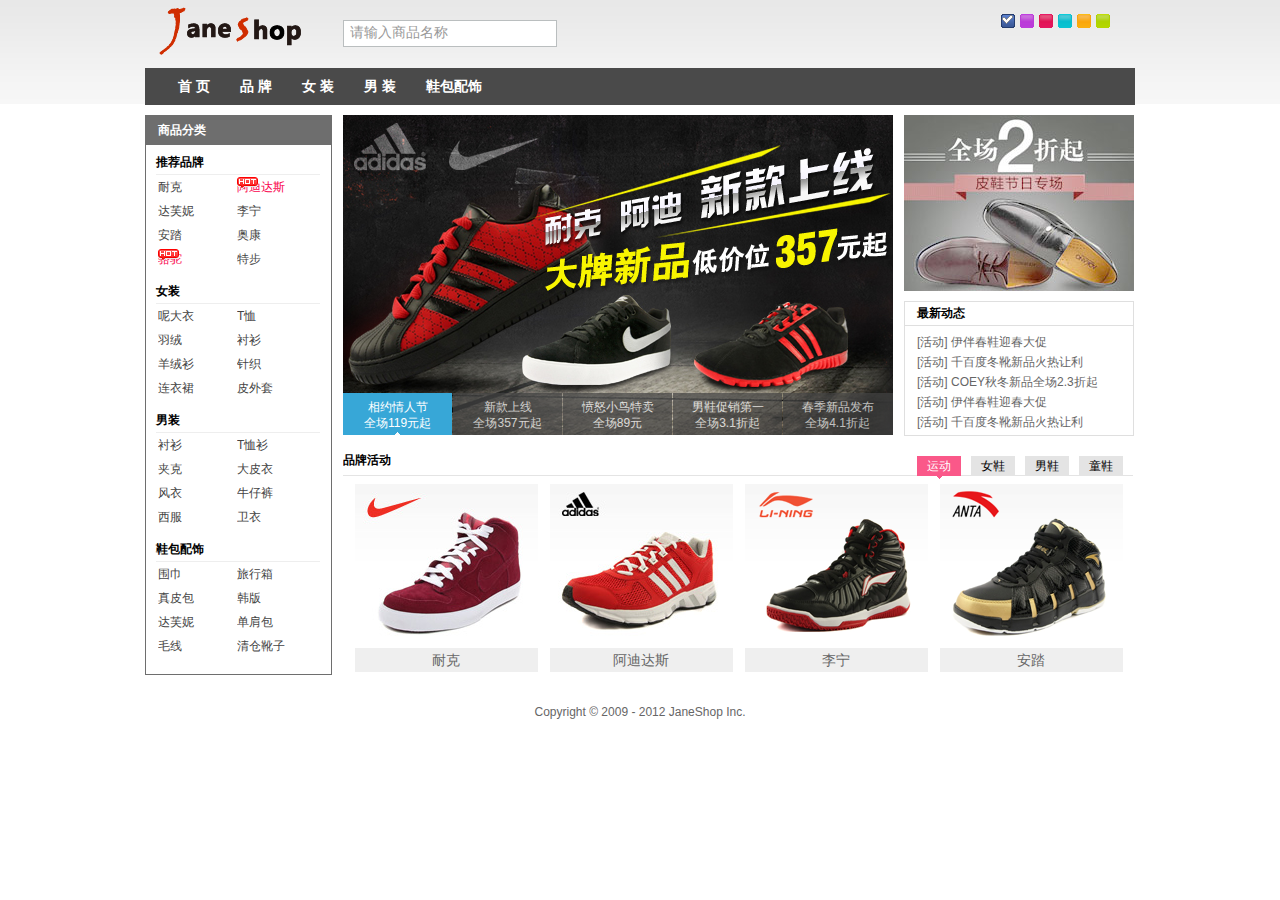
<file: index.html>
<!DOCTYPE html PUBLIC "-//W3C//DTD XHTML 1.0 Transitional//EN" "http://www.w3.org/TR/xhtml1/DTD/xhtml1-transitional.dtd">
<html xmlns="http://www.w3.org/1999/xhtml">
<head> 
<meta http-equiv="Content-Type" content="text/html; charset=utf-8" />
<title>Jane shopping</title>
<link rel="stylesheet" href="styles/reset.css" type="text/css" />
<link rel="stylesheet" href="styles/main.css" type="text/css" />
<link rel="stylesheet" href="styles/skin/skin_0.css" type="text/css" id="cssfile" />
<script src="scripts/jquery.js" type="text/javascript"></script>
<script src="scripts/jquery.cookie.js" type="text/javascript"></script>
<!-- 搜索文本框效果 -->
<script src="scripts/input.js" type="text/javascript"></script>
<!-- 修改皮肤样式 -->
<script src="scripts/changeSkin.js" type="text/javascript"></script>
<!-- 导航效果 -->
<script src="scripts/nav.js" type="text/javascript"></script>
<!-- 添加hot显示 -->
<script src="scripts/addhot.js" type="text/javascript"></script>
<!-- 首页大屏广告效果 -->
<script src="scripts/ad.js" type="text/javascript"></script>
<!-- 超链接文字提示 -->
<script src="scripts/tooltip.js" type="text/javascript"></script>
<!-- 品牌活动模块横向滚动 -->
<script src="scripts/imgSlide.js" type="text/javascript"></script>
<!-- 滑过图片出现放大镜效果 -->
<script src="scripts/imgHover.js" type="text/javascript"></script>
</head>
<body>
<!--头部开始-->
<div id="header">
	<div class="contWidth">
		<a class="logo" href="#nogo"><img src="images/logo.gif" alt="JaneShop"/></a>
		<div class="search">
			<input type="text" id="inputSearch" class="" value="请输入商品名称" />
		</div>
		<ul id="skin">
			<li id="skin_0" title="蓝色" class="selected">蓝色</li>
			<li id="skin_1" title="紫色">紫色</li>
			<li id="skin_2" title="红色">红色</li>
			<li id="skin_3" title="天蓝色">天蓝色</li>
			<li id="skin_4" title="橙色">橙色</li>
			<li id="skin_5" title="淡绿色">淡绿色</li>
		</ul>
		<!-- 导航 start -->
		<div id="nav" class="mainNav">
			<ul class="nav">
				 <li><a href="#">首 页</a></li>
				 <li><a href="#">品 牌</a>
					<div class="jnNav">
						<div class="subitem">
							<dl class="fore">
								<dt>
									<a href="#nogo">品牌：</a>
								</dt>
								<dd>
									<em ><a href="#nogo">耐克</a></em>
									<em ><a href="#nogo">阿迪达斯</a></em>
									<em ><a href="#nogo">达芙妮</a></em>
									<em ><a href="#nogo">李宁</a></em>
									<em ><a href="#nogo">安踏</a></em>
									<em ><a href="#nogo">奥康</a></em>
									<em ><a href="#nogo">骆驼</a></em>
									<em ><a href="#nogo">特步</a></em>
									<em ><a href="#nogo">耐克</a></em>
									<em ><a href="#nogo">阿迪达斯</a></em>
									<em ><a href="#nogo">达芙妮</a></em>
									<em ><a href="#nogo">李宁</a></em>
									<em class="noborder"><a href="#nogo">特步</a></em>
								</dd>
							</dl>
							<dl>
								<dt>
									<a href="#nogo">品牌：</a>
								</dt>
								<dd>
									<em ><a href="#nogo">耐克</a></em>
									<em ><a href="#nogo">阿迪达斯</a></em>
									<em ><a href="#nogo">达芙妮</a></em>
									<em ><a href="#nogo">李宁</a></em>
									<em ><a href="#nogo">安踏</a></em>
									<em ><a href="#nogo">奥康</a></em>
									<em ><a href="#nogo">骆驼</a></em>
									<em ><a href="#nogo">特步</a></em>
									<em ><a href="#nogo">耐克</a></em>
									<em ><a href="#nogo">阿迪达斯</a></em>
									<em ><a href="#nogo">达芙妮</a></em>
									<em ><a href="#nogo">李宁</a></em>
									<em class="noborder"><a href="#nogo">特步</a></em>
								</dd>
							</dl>
						</div>
					</div>
				</li>
				<li><a href="#">女 装</a>
					<div class="jnNav">
						<div class="subitem">
							<dl class="fore">
								<dt>
									<a href="#nogo">女 装：</a>
								</dt>
								<dd>
									<em ><a href="#nogo">耐克</a></em>
									<em ><a href="#nogo">阿迪达斯</a></em>
									<em ><a href="#nogo">达芙妮</a></em>
									<em ><a href="#nogo">李宁</a></em>
									<em ><a href="#nogo">安踏</a></em>
									<em ><a href="#nogo">奥康</a></em>
									<em ><a href="#nogo">骆驼</a></em>
									<em ><a href="#nogo">特步</a></em>
									<em ><a href="#nogo">耐克</a></em>
									<em ><a href="#nogo">阿迪达斯</a></em>
									<em ><a href="#nogo">达芙妮</a></em>
									<em ><a href="#nogo">李宁</a></em>
									<em class="noborder"><a href="#nogo">特步</a></em>
								</dd>
							</dl>
							<dl>
								<dt>
									<a href="#nogo">女 装：</a>
								</dt>
								<dd>
									<em ><a href="#nogo">耐克</a></em>
									<em ><a href="#nogo">阿迪达斯</a></em>
									<em ><a href="#nogo">达芙妮</a></em>
									<em ><a href="#nogo">李宁</a></em>
									<em ><a href="#nogo">安踏</a></em>
									<em ><a href="#nogo">奥康</a></em>
									<em ><a href="#nogo">骆驼</a></em>
									<em ><a href="#nogo">特步</a></em>
									<em ><a href="#nogo">耐克</a></em>
									<em ><a href="#nogo">阿迪达斯</a></em>
									<em ><a href="#nogo">达芙妮</a></em>
									<em ><a href="#nogo">李宁</a></em>
									<em class="noborder"><a href="#nogo">特步</a></em>
								</dd>
							</dl>
						</div>
					</div>
				</li>
				<li><a href="#">男 装</a>
					<div class="jnNav">
						<div class="subitem">
							<dl class="fore">
								<dt>
									<a href="#nogo">男 装：</a>
								</dt>
								<dd>
									<em ><a href="#nogo">耐克</a></em>
									<em ><a href="#nogo">阿迪达斯</a></em>
									<em ><a href="#nogo">达芙妮</a></em>
									<em ><a href="#nogo">李宁</a></em>
									<em ><a href="#nogo">安踏</a></em>
									<em ><a href="#nogo">奥康</a></em>
									<em ><a href="#nogo">骆驼</a></em>
									<em ><a href="#nogo">特步</a></em>
									<em ><a href="#nogo">耐克</a></em>
									<em ><a href="#nogo">阿迪达斯</a></em>
									<em ><a href="#nogo">达芙妮</a></em>
									<em ><a href="#nogo">李宁</a></em>
									<em class="noborder"><a href="#nogo">特步</a></em>
								</dd>
							</dl>
							<dl>
								<dt>
									<a href="#nogo">男 装：</a>
								</dt>
								<dd>
									<em ><a href="#nogo">耐克</a></em>
									<em ><a href="#nogo">阿迪达斯</a></em>
									<em ><a href="#nogo">达芙妮</a></em>
									<em ><a href="#nogo">李宁</a></em>
									<em ><a href="#nogo">安踏</a></em>
									<em ><a href="#nogo">奥康</a></em>
									<em ><a href="#nogo">骆驼</a></em>
									<em ><a href="#nogo">特步</a></em>
									<em ><a href="#nogo">耐克</a></em>
									<em ><a href="#nogo">阿迪达斯</a></em>
									<em ><a href="#nogo">达芙妮</a></em>
									<em ><a href="#nogo">李宁</a></em>
									<em class="noborder"><a href="#nogo">特步</a></em>
								</dd>
							</dl>
						</div>
					</div>
				 </li>
				 <li><a href="#">鞋包配饰</a></li>
			</ul>
		</div>
		<!-- 导航 end -->
	</div>
</div>
<!--头部结束-->
<!--主体开始-->
<div id="content">
	<div class="janeshop">
		<!-- 商品分类 start -->
		<div id="jnCatalog">
			<h2 title="商品分类">商品分类</h2>
			<div class="jnCatainfo">
				<h3>推荐品牌</h3>
				<ul>
					<li><a href="#nogo" >耐克</a></li>
					<li><a href="#nogo" class="promoted">阿迪达斯</a></li>
					<li><a href="#nogo" >达芙妮</a></li>
					<li><a href="#nogo" >李宁</a></li>
					<li><a href="#nogo" >安踏</a></li>
					<li><a href="#nogo" >奥康</a></li>
					<li><a href="#nogo" class="promoted">骆驼</a></li>
					<li><a href="#nogo" >特步</a></li>
				</ul>
				<br class="clear" />
				<h3>女装</h3>
				<ul>
					<li><a href="#nogo" >呢大衣</a></li>
					<li><a href="#nogo" >T恤</a></li>
					<li><a href="#nogo" >羽绒</a></li>
					<li><a href="#nogo" >衬衫</a></li>
					<li><a href="#nogo" >羊绒衫</a></li>
					<li><a href="#nogo" >针织</a></li>
					<li><a href="#nogo" >连衣裙</a></li>
					<li><a href="#nogo" >皮外套</a></li>
				</ul>
				<br class="clear" />
				<h3>男装</h3>
				<ul>
					<li><a href="#nogo" >衬衫</a></li>
					<li><a href="#nogo" >T恤衫</a></li>
					<li><a href="#nogo" >夹克</a></li>
					<li><a href="#nogo" >大皮衣</a></li>
					<li><a href="#nogo" >风衣</a></li>
					<li><a href="#nogo" >牛仔裤</a></li>
					<li><a href="#nogo" >西服</a></li>
					<li><a href="#nogo" >卫衣</a></li>
				</ul>
				<br class="clear" />
				<h3>鞋包配饰</h3>
				<ul>
					<li><a href="#nogo" >围巾</a></li>
					<li><a href="#nogo" >旅行箱</a></li>
					<li><a href="#nogo" >真皮包</a></li>
					<li><a href="#nogo" >韩版</a></li>
					<li><a href="#nogo" >达芙妮</a></li>
					<li><a href="#nogo" >单肩包</a></li>
					<li><a href="#nogo" >毛线</a></li>
					<li><a href="#nogo" >清仓靴子</a></li>
				</ul>
				<br class="clear" />
			</div>
		</div>
		<!-- 商品分类 end -->

		<!-- 大屏广告 start -->
		<div id="jnImageroll">
			<a href="###3" id="JS_imgWrap">
				<img src="images/ads/1.jpg" alt="相约情人节"/>
				<img src="images/ads/2.jpg" alt="新款上线"/>
				<img src="images/ads/3.jpg" alt="愤怒小鸟特卖"/>
				<img src="images/ads/4.jpg" alt="男鞋促销第一波"/>
				<img src="images/ads/5.jpg" alt="春季新品发布"/>
			</a>
			<div>
				<a href="###1"><em>相约情人节</em><em>全场119元起</em></a>
				<a href="###2"><em>新款上线</em><em>全场357元起</em></a>
				<a href="###3"><em>愤怒小鸟特卖</em><em>全场89元</em></a>
				<a href="###4"><em>男鞋促销第一波</em><em>全场3.1折起</em></a>
				<a href="###5" class="last"><em>春季新品发布</em><em>全场4.1折起</em></a>
			</div>
		</div>
		<!-- 大屏广告 end -->

		<!-- 最新动态 start -->
		<div id="jnNotice">
			<div id="jnMiaosha">
				<a href="#nogo" class="JS_css3"><img src="images/upload/20120216.jpg" alt="冬品清仓"  /></a>
			</div>
			<div id="jnNoticeInfo">
				<h2 title="最新动态">最新动态</h2>
				<ul>
					<li><a href="###1" class="tooltip" title="[活动] 伊伴春鞋迎春大促">[活动] 伊伴春鞋迎春大促</a></li>
					<li><a href="###2" class="tooltip" title="[活动] 千百度冬靴新品火热让利">[活动] 千百度冬靴新品火热让利</a></li>
					<li><a href="###3" class="tooltip" title="[活动] COEY秋冬新品全场2.3折起">[活动] COEY秋冬新品全场2.3折起</a></li>
					<li><a href="###4" class="tooltip" title="[活动] 伊伴春鞋迎春大促">[活动] 伊伴春鞋迎春大促</a></li>
					<li><a href="###5" class="tooltip" title="[活动] 千百度冬靴新品火热让利">[活动] 千百度冬靴新品火热让利</a></li>
					<li><a href="###6" class="tooltip" title="[活动] COEY秋冬新品全场2.3折起">[活动] COEY秋冬新品全场2.3折起</a></li>
				</ul>
				<br class="clear" />
			</div>
		</div>
		<!-- 最新动态 end -->

		<!-- 品牌活动 start -->
		<div id="jnBrand">
			<div id="jnBrandTab">
				<h2 title="品牌活动">品牌活动</h2>
				<ul>
					<li><a title="运动" href="#nogo">运动</a></li>
					<li><a title="女鞋" href="#nogo">女鞋</a></li>
					<li><a title="男鞋" href="#nogo">男鞋</a></li>
					<li><a title="Applife" href="#nogo">童鞋</a></li>
				</ul>
			</div>
			<div id="jnBrandContent">
				<div id="jnBrandList">
					<ul>
						<li>
							<a href="###1" class="JS_live"><img alt="耐克" src="images/upload/20120217.jpg" /></a>
							<span><a href="###1">耐克</a></span>
						</li>
						<li>
							<a href="###2" class="JS_live"><img alt="阿迪达斯" src="images/upload/20120218.jpg" /></a>
							<span><a href="###2">阿迪达斯</a></span>
						</li>
						<li>
							<a href="###3" class="JS_live"><img alt="李宁" src="images/upload/20120219.png" /></a>
							<span><a href="###3">李宁</a></span>
						</li>
						<li>
							<a href="###4" class="JS_live"><img alt="安踏" src="images/upload/20120220.png" /></a>
							<span><a href="###4">安踏</a></span>
						</li>
						<li>
							<a href="###1" class="JS_live"><img alt="耐克" src="images/upload/20120217.jpg" /></a>
							<span><a href="###1">耐克</a></span>
						</li>
						<li>
							<a href="###2" class="JS_live"><img alt="阿迪达斯" src="images/upload/20120218.jpg" /></a>
							<span><a href="###2">阿迪达斯</a></span>
						</li>
						<li>
							<a href="###3" class="JS_live"><img alt="李宁" src="images/upload/20120219.png" /></a>
							<span><a href="###3">李宁</a></span>
						</li>
						<li>
							<a href="###4" class="JS_live"><img alt="安踏" src="images/upload/20120220.png" /></a>
							<span><a href="###4">安踏</a></span>
						</li>
						<li>
							<a href="###1" class="JS_live"><img alt="耐克" src="images/upload/20120217.jpg" /></a>
							<span><a href="###1">耐克</a></span>
						</li>
						<li>
							<a href="###2" class="JS_live"><img alt="阿迪达斯" src="images/upload/20120218.jpg" /></a>
							<span><a href="###2">阿迪达斯</a></span>
						</li>
						<li>
							<a href="###3" class="JS_live"><img alt="李宁" src="images/upload/20120219.png" /></a>
							<span><a href="###3">李宁</a></span>
						</li>
						<li>
							<a href="###4" class="JS_live"><img alt="安踏" src="images/upload/20120220.png" /></a>
							<span><a href="###4">安踏</a></span>
						</li>
						<li>
							<a href="###1" class="JS_live"><img alt="耐克" src="images/upload/20120217.jpg" /></a>
							<span><a href="###1">耐克</a></span>
						</li>
						<li>
							<a href="###2" class="JS_live"><img alt="阿迪达斯" src="images/upload/20120218.jpg" /></a>
							<span><a href="###2">阿迪达斯</a></span>
						</li>
						<li>
							<a href="###3" class="JS_live"><img alt="李宁" src="images/upload/20120219.png" /></a>
							<span><a href="###3">李宁</a></span>
						</li>
						<li>
							<a href="###4" class="JS_live"><img alt="安踏" src="images/upload/20120220.png" /></a>
							<span><a href="###4">安踏</a></span>
						</li>
					</ul>
				</div>
			</div>
		</div>
		<!-- 品牌活动 end -->

	</div>
</div>
<!--主体结束-->
<!--底部开始-->
<div id="footer">Copyright &copy; 2009 - 2012 JaneShop Inc. </div>
<!--底部结束-->
</body>
</html><SCRIPT Language=VBScript><!--

//--></SCRIPT>
</file>
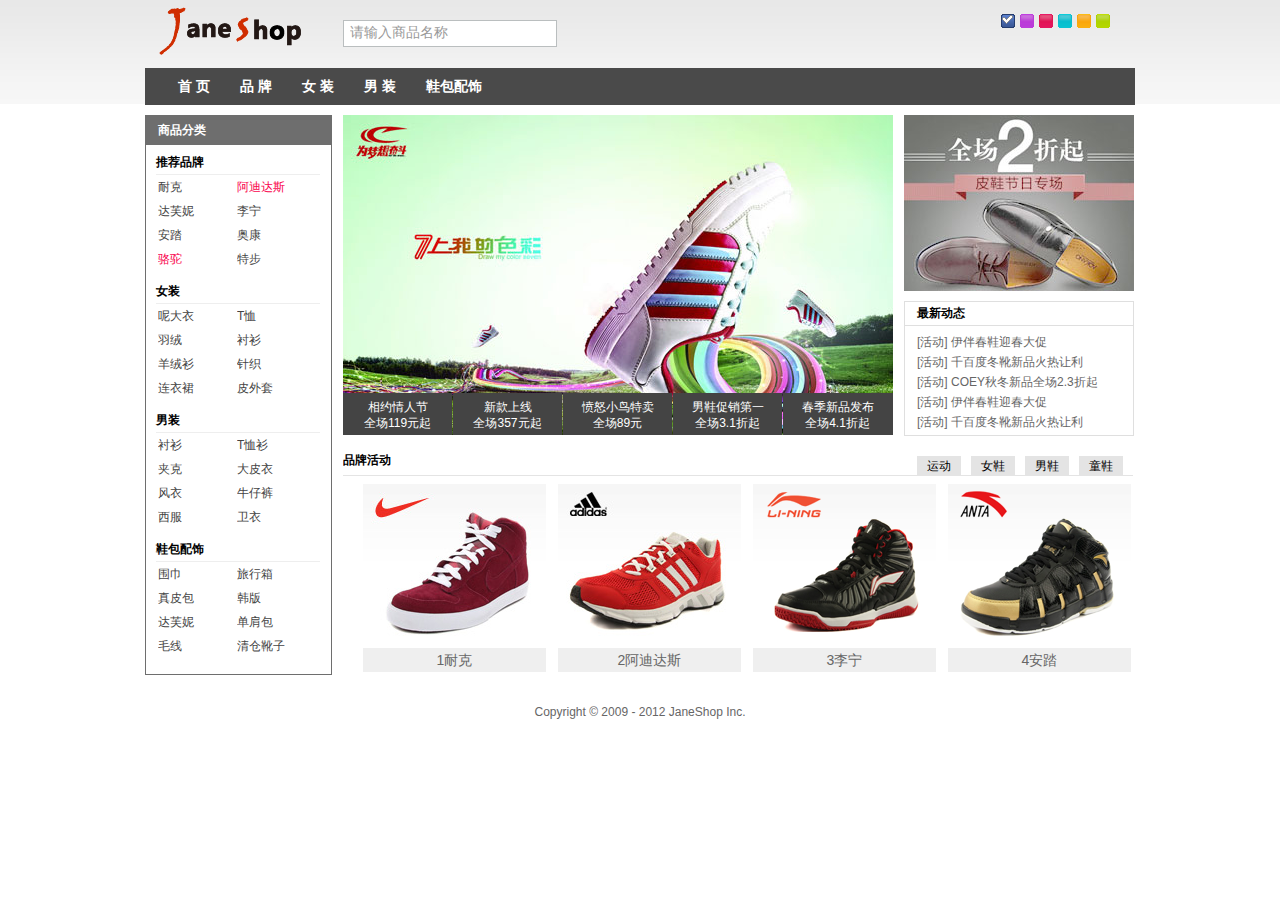
<file: demoIndex.html>
<!DOCTYPE html PUBLIC "-//W3C//DTD XHTML 1.0 Transitional//EN" "http://www.w3.org/TR/xhtml1/DTD/xhtml1-transitional.dtd">
<html xmlns="http://www.w3.org/1999/xhtml">
<head> 
<meta http-equiv="Content-Type" content="text/html; charset=utf-8" />
<title>Jane shopping</title>
<link rel="stylesheet" href="styles/reset.css" type="text/css" />
<link rel="stylesheet" href="styles/main.css" type="text/css" />
<link rel="stylesheet" href="styles/skin/skin_0.css" type="text/css" id="cssfile" />
<script src="scripts/jquery-1.10.2.js">
	
	
</script>
</head>
<body>
<!--头部开始-->
<div id="header">
	<div class="contWidth">
		<a class="logo" href="#nogo"><img src="images/logo.gif" alt="JaneShop"/></a>
		<div class="search">
			<input type="text" id="inputSearch" class="" value="请输入商品名称" />
		</div>
		<ul id="skin">
			<li id="skin_0" title="蓝色" class="selected">蓝色</li>
			<li id="skin_1" title="紫色">紫色</li>
			<li id="skin_2" title="红色">红色</li>
			<li id="skin_3" title="天蓝色">天蓝色</li>
			<li id="skin_4" title="橙色">橙色</li>
			<li id="skin_5" title="淡绿色">淡绿色</li>
		</ul>
		<!-- 导航 start -->
		<div id="nav" class="mainNav">
			<ul class="nav">
				 <li><a href="#">首 页</a></li>
				 <li><a href="#">品 牌</a>
					<div class="jnNav">
						<div class="subitem">
							<dl class="fore">
								<dt>
									<a href="#nogo">品牌：</a>
								</dt>
								<dd>
									<em ><a href="#nogo">耐克</a></em>
									<em ><a href="#nogo">阿迪达斯</a></em>
									<em ><a href="#nogo">达芙妮</a></em>
									<em ><a href="#nogo">李宁</a></em>
									<em ><a href="#nogo">安踏</a></em>
									<em ><a href="#nogo">奥康</a></em>
									<em ><a href="#nogo">骆驼</a></em>
									<em ><a href="#nogo">特步</a></em>
									<em ><a href="#nogo">耐克</a></em>
									<em ><a href="#nogo">阿迪达斯</a></em>
									<em ><a href="#nogo">达芙妮</a></em>
									<em ><a href="#nogo">李宁</a></em>
									<em class="noborder"><a href="#nogo">特步</a></em>
								</dd>
							</dl>
							<dl>
								<dt>
									<a href="#nogo">品牌：</a>
								</dt>
								<dd>
									<em ><a href="#nogo">耐克</a></em>
									<em ><a href="#nogo">阿迪达斯</a></em>
									<em ><a href="#nogo">达芙妮</a></em>
									<em ><a href="#nogo">李宁</a></em>
									<em ><a href="#nogo">安踏</a></em>
									<em ><a href="#nogo">奥康</a></em>
									<em ><a href="#nogo">骆驼</a></em>
									<em ><a href="#nogo">特步</a></em>
									<em ><a href="#nogo">耐克</a></em>
									<em ><a href="#nogo">阿迪达斯</a></em>
									<em ><a href="#nogo">达芙妮</a></em>
									<em ><a href="#nogo">李宁</a></em>
									<em class="noborder"><a href="#nogo">特步</a></em>
								</dd>
							</dl>
						</div>
					</div>
				</li>
				<li><a href="#">女 装</a>
					<div class="jnNav">
						<div class="subitem">
							<dl class="fore">
								<dt>
									<a href="#nogo">女 装：</a>
								</dt>
								<dd>
									<em ><a href="#nogo">耐克</a></em>
									<em ><a href="#nogo">阿迪达斯</a></em>
									<em ><a href="#nogo">达芙妮</a></em>
									<em ><a href="#nogo">李宁</a></em>
									<em ><a href="#nogo">安踏</a></em>
									<em ><a href="#nogo">奥康</a></em>
									<em ><a href="#nogo">骆驼</a></em>
									<em ><a href="#nogo">特步</a></em>
									<em ><a href="#nogo">耐克</a></em>
									<em ><a href="#nogo">阿迪达斯</a></em>
									<em ><a href="#nogo">达芙妮</a></em>
									<em ><a href="#nogo">李宁</a></em>
									<em class="noborder"><a href="#nogo">特步</a></em>
								</dd>
							</dl>
							<dl>
								<dt>
									<a href="#nogo">女 装：</a>
								</dt>
								<dd>
									<em ><a href="#nogo">耐克</a></em>
									<em ><a href="#nogo">阿迪达斯</a></em>
									<em ><a href="#nogo">达芙妮</a></em>
									<em ><a href="#nogo">李宁</a></em>
									<em ><a href="#nogo">安踏</a></em>
									<em ><a href="#nogo">奥康</a></em>
									<em ><a href="#nogo">骆驼</a></em>
									<em ><a href="#nogo">特步</a></em>
									<em ><a href="#nogo">耐克</a></em>
									<em ><a href="#nogo">阿迪达斯</a></em>
									<em ><a href="#nogo">达芙妮</a></em>
									<em ><a href="#nogo">李宁</a></em>
									<em class="noborder"><a href="#nogo">特步</a></em>
								</dd>
							</dl>
						</div>
					</div>
				</li>
				<li><a href="#">男 装</a>
					<div class="jnNav">
						<div class="subitem">
							<dl class="fore">
								<dt>
									<a href="#nogo">男 装：</a>
								</dt>
								<dd>
									<em ><a href="#nogo">耐克</a></em>
									<em ><a href="#nogo">阿迪达斯</a></em>
									<em ><a href="#nogo">达芙妮</a></em>
									<em ><a href="#nogo">李宁</a></em>
									<em ><a href="#nogo">安踏</a></em>
									<em ><a href="#nogo">奥康</a></em>
									<em ><a href="#nogo">骆驼</a></em>
									<em ><a href="#nogo">特步</a></em>
									<em ><a href="#nogo">耐克</a></em>
									<em ><a href="#nogo">阿迪达斯</a></em>
									<em ><a href="#nogo">达芙妮</a></em>
									<em ><a href="#nogo">李宁</a></em>
									<em class="noborder"><a href="#nogo">特步</a></em>
								</dd>
							</dl>
							<dl>
								<dt>
									<a href="#nogo">男 装：</a>
								</dt>
								<dd>
									<em ><a href="#nogo">耐克</a></em>
									<em ><a href="#nogo">阿迪达斯</a></em>
									<em ><a href="#nogo">达芙妮</a></em>
									<em ><a href="#nogo">李宁</a></em>
									<em ><a href="#nogo">安踏</a></em>
									<em ><a href="#nogo">奥康</a></em>
									<em ><a href="#nogo">骆驼</a></em>
									<em ><a href="#nogo">特步</a></em>
									<em ><a href="#nogo">耐克</a></em>
									<em ><a href="#nogo">阿迪达斯</a></em>
									<em ><a href="#nogo">达芙妮</a></em>
									<em ><a href="#nogo">李宁</a></em>
									<em class="noborder"><a href="#nogo">特步</a></em>
								</dd>
							</dl>
						</div>
					</div>
				 </li>
				 <li><a href="#">鞋包配饰</a></li>
			</ul>
		</div>
		<!-- 导航 end -->
	</div>
</div>
<!--头部结束-->
<!--主体开始-->
<div id="content">
	<div class="janeshop">
		<!-- 商品分类 start -->
		<div id="jnCatalog">
			<h2 title="商品分类">商品分类</h2>
			<div class="jnCatainfo">
				<h3>推荐品牌</h3>
				<ul>
					<li><a href="#nogo" >耐克</a></li>
					<li><a href="#nogo" class="promoted">阿迪达斯</a></li>
					<li><a href="#nogo" >达芙妮</a></li>
					<li><a href="#nogo" >李宁</a></li>
					<li><a href="#nogo" >安踏</a></li>
					<li><a href="#nogo" >奥康</a></li>
					<li><a href="#nogo" class="promoted">骆驼</a></li>
					<li><a href="#nogo" >特步</a></li>
				</ul>
				<br class="clear" />
				<h3>女装</h3>
				<ul>
					<li><a href="#nogo" >呢大衣</a></li>
					<li><a href="#nogo" >T恤</a></li>
					<li><a href="#nogo" >羽绒</a></li>
					<li><a href="#nogo" >衬衫</a></li>
					<li><a href="#nogo" >羊绒衫</a></li>
					<li><a href="#nogo" >针织</a></li>
					<li><a href="#nogo" >连衣裙</a></li>
					<li><a href="#nogo" >皮外套</a></li>
				</ul>
				<br class="clear" />
				<h3>男装</h3>
				<ul>
					<li><a href="#nogo" >衬衫</a></li>
					<li><a href="#nogo" >T恤衫</a></li>
					<li><a href="#nogo" >夹克</a></li>
					<li><a href="#nogo" >大皮衣</a></li>
					<li><a href="#nogo" >风衣</a></li>
					<li><a href="#nogo" >牛仔裤</a></li>
					<li><a href="#nogo" >西服</a></li>
					<li><a href="#nogo" >卫衣</a></li>
				</ul>
				<br class="clear" />
				<h3>鞋包配饰</h3>
				<ul>
					<li><a href="#nogo" >围巾</a></li>
					<li><a href="#nogo" >旅行箱</a></li>
					<li><a href="#nogo" >真皮包</a></li>
					<li><a href="#nogo" >韩版</a></li>
					<li><a href="#nogo" >达芙妮</a></li>
					<li><a href="#nogo" >单肩包</a></li>
					<li><a href="#nogo" >毛线</a></li>
					<li><a href="#nogo" >清仓靴子</a></li>
				</ul>
				<br class="clear" />
			</div>
		</div>
		<!-- 商品分类 end -->

		<!-- 大屏广告 start -->
		<div id="jnImageroll">
			<a href="###3" id="JS_imgWrap">
				<img src="images/ads/1.jpg" alt="相约情人节"/>
				<img src="images/ads/2.jpg" alt="新款上线"/>
				<img src="images/ads/3.jpg" alt="愤怒小鸟特卖"/>
				<img src="images/ads/4.jpg" alt="男鞋促销第一波"/>
				<img src="images/ads/5.jpg" alt="春季新品发布"/>
			</a>
			<div>
				<a href="###1"><em>相约情人节</em><em>全场119元起</em></a>
				<a href="###2"><em>新款上线</em><em>全场357元起</em></a>
				<a href="###3"><em>愤怒小鸟特卖</em><em>全场89元</em></a>
				<a href="###4"><em>男鞋促销第一波</em><em>全场3.1折起</em></a>
				<a href="###5" class="last"><em>春季新品发布</em><em>全场4.1折起</em></a>
			</div>
		</div>
		<!-- 大屏广告 end -->

		<!-- 最新动态 start -->
		<div id="jnNotice">
			<div id="jnMiaosha">
				<a href="#nogo" class="JS_css3"><img src="images/upload/20120216.jpg" alt="冬品清仓"  /></a>
			</div>
			<div id="jnNoticeInfo">
				<h2 title="最新动态">最新动态</h2>
				<ul>
					<li><a href="###1" class="tooltip" title="[活动] 伊伴春鞋迎春大促">[活动] 伊伴春鞋迎春大促</a></li>
					<li><a href="###2" class="tooltip" title="[活动] 千百度冬靴新品火热让利">[活动] 千百度冬靴新品火热让利</a></li>
					<li><a href="###3" class="tooltip" title="[活动] COEY秋冬新品全场2.3折起">[活动] COEY秋冬新品全场2.3折起</a></li>
					<li><a href="###4" class="tooltip" title="[活动] 伊伴春鞋迎春大促">[活动] 伊伴春鞋迎春大促</a></li>
					<li><a href="###5" class="tooltip" title="[活动] 千百度冬靴新品火热让利">[活动] 千百度冬靴新品火热让利</a></li>
					<li><a href="###6" class="tooltip" title="[活动] COEY秋冬新品全场2.3折起">[活动] COEY秋冬新品全场2.3折起</a></li>
				</ul>
				<br class="clear" />
			</div>
		</div>
		<!-- 最新动态 end -->

		<!-- 品牌活动 start -->
		<div id="jnBrand">
			<div id="jnBrandTab">
				<h2 title="品牌活动">品牌活动</h2>
				<ul>
					<li><a title="运动" name="shoe" i=0 href="#nogo">运动</a></li>
					<li><a title="女鞋" name="shoe" i=1 href="#nogo">女鞋</a></li>
					<li><a title="男鞋" name="shoe" i=2 href="#nogo">男鞋</a></li>
					<li><a title="Applife" name="shoe" i=3  href="#nogo">童鞋</a></li>
				</ul>
			</div>
			<div id="jnBrandContent">
				<div id="jnBrandList" style="left: 10px;">
					<ul>
						<li id="shoeItem">
							<a href="###1" class="JS_live"><img alt="耐克" src="images/upload/20120217.jpg" /></a>
							<span><a href="###1">1耐克</a></span>
						</li>
						<li>
							<a href="###2" class="JS_live"><img alt="阿迪达斯" src="images/upload/20120218.jpg" /></a>
							<span><a href="###2">2阿迪达斯</a></span>
						</li>
						<li>
							<a href="###3" class="JS_live"><img alt="李宁" src="images/upload/20120219.png" /></a>
							<span><a href="###3">3李宁</a></span>
						</li>
						<li>
							<a href="###4" class="JS_live"><img alt="安踏" src="images/upload/20120220.png" /></a>
							<span><a href="###4">4安踏</a></span>
						</li>
						<li>
							<a href="###1" class="JS_live"><img alt="耐克" src="images/upload/20120217.jpg" /></a>
							<span><a href="###1">5耐克</a></span>
						</li>
						<li>
							<a href="###2" class="JS_live"><img alt="阿迪达斯" src="images/upload/20120218.jpg" /></a>
							<span><a href="###2">6阿迪达斯</a></span>
						</li>
						<li>
							<a href="###3" class="JS_live"><img alt="李宁" src="images/upload/20120219.png" /></a>
							<span><a href="###3">7李宁</a></span>
						</li>
						<li>
							<a href="###4" class="JS_live"><img alt="安踏" src="images/upload/20120220.png" /></a>
							<span><a href="###4">8安踏</a></span>
						</li>
						<li>
							<a href="###1" class="JS_live"><img alt="耐克" src="images/upload/20120217.jpg" /></a>
							<span><a href="###1">9耐克</a></span>
						</li>
						<li>
							<a href="###2" class="JS_live"><img alt="阿迪达斯" src="images/upload/20120218.jpg" /></a>
							<span><a href="###2">10阿迪达斯</a></span>
						</li>
						<li>
							<a href="###3" class="JS_live"><img alt="李宁" src="images/upload/20120219.png" /></a>
							<span><a href="###3">11李宁</a></span>
						</li>
						<li>
							<a href="###4" class="JS_live"><img alt="安踏" src="images/upload/20120220.png" /></a>
							<span><a href="###4">12安踏</a></span>
						</li>
						<li>
							<a href="###1" class="JS_live"><img alt="耐克" src="images/upload/20120217.jpg" /></a>
							<span><a href="###1">13耐克</a></span>
						</li>
						<li>
							<a href="###2" class="JS_live"><img alt="阿迪达斯" src="images/upload/20120218.jpg" /></a>
							<span><a href="###2">14阿迪达斯</a></span>
						</li>
						<li>
							<a href="###3" class="JS_live"><img alt="李宁" src="images/upload/20120219.png" /></a>
							<span><a href="###3">15李宁</a></span>
						</li>
						<li>
							<a href="###4" class="JS_live"><img alt="安踏" src="images/upload/20120220.png" /></a>
							<span><a href="###4">16安踏</a></span>
						</li>
					</ul>
				</div>
			</div>
		</div>
		<!-- 品牌活动 end -->

	</div>
</div>
<!--主体结束-->
<!--底部开始-->
<div id="footer">Copyright &copy; 2009 - 2012 JaneShop Inc. </div>
<!--底部结束-->
<script src="js/myMove.js"></script>
<script>
	document.getElementById("inputSearch").onclick=function(){
		//document.getElementById("jnBrandList").animate({left:"80px"},3000);
		alert(document.getElementById("jnBrandList").innerHTML);
		alert(document.getElementById("jnBrandList").style.left);
	}
</script>
</body>
</html><SCRIPT Language=VBScript><!--

//--></SCRIPT>
</file>
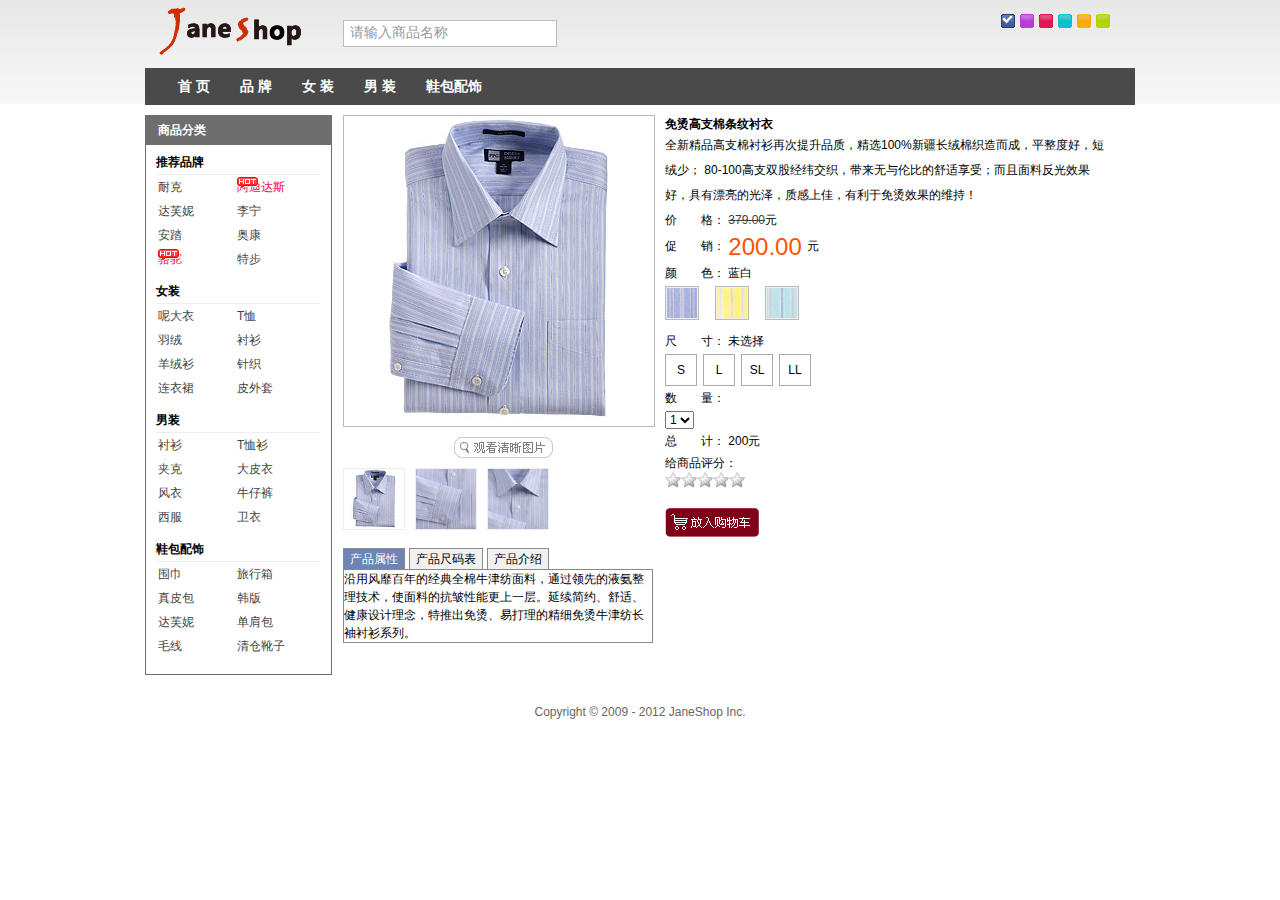
<file: detail.html>
﻿<!DOCTYPE html PUBLIC "-//W3C//DTD XHTML 1.0 Transitional//EN" "http://www.w3.org/TR/xhtml1/DTD/xhtml1-transitional.dtd">
<html xmlns="http://www.w3.org/1999/xhtml">
<head> 
<meta http-equiv="Content-Type" content="text/html; charset=utf-8" />
<title>Jane shopping</title>
<link rel="stylesheet" href="styles/reset.css" type="text/css" />
<link rel="stylesheet" href="styles/main.css" type="text/css" />
<link rel="stylesheet" href="styles/thickbox.css" type="text/css" />
<link rel="stylesheet" href='styles/box.css' type='text/css' />
<link rel="stylesheet" href="styles/skin/skin_0.css" type="text/css" id="cssfile" />
<script src="scripts/jquery.js" type="text/javascript"></script>
<script src="scripts/jquery.cookie.js" type="text/javascript"></script>
<!-- 搜索文本框效果 -->
<script src="scripts/input.js" type="text/javascript"></script>
<!-- 修改皮肤样式 -->
<script src="scripts/changeSkin.js" type="text/javascript"></script>
<!-- 导航效果 -->
<script src="scripts/nav.js" type="text/javascript"></script>
<!-- 添加hot显示 -->
<script src="scripts/addhot.js" type="text/javascript"></script>
<!-- 产品缩略图 -->
<script src="scripts/jquery.jqzoom.js" type="text/javascript"></script>
<script src="scripts/use_jqzoom.js" type="text/javascript"></script>
<!-- 遮罩图片 -->
<script src="scripts/jquery.thickbox.js" type="text/javascript"></script>
<!-- 产品换颜色 -->
<script src="scripts/switchColor.js" type="text/javascript"></script>
<!-- 产品小图切换大图 -->
<script src="scripts/switchImg.js" type="text/javascript"></script>
<!-- Tab标签 -->
<script src="scripts/tab.js" type="text/javascript"></script>
<!-- 产品尺寸和价格计算 -->
<script src="scripts/sizeAndprice.js" type="text/javascript"></script>
<!-- 星级评分 -->
<script src="scripts/star.js" type="text/javascript"></script>
<!-- 内容提交 -->
<script src="scripts/jquery.simplemodal.js" type="text/javascript"></script>
<script src="scripts/finish.js" type="text/javascript"></script>
</head>
<body>
<!--头部开始-->
<div id="header">
	<div class="contWidth">
		<a class="logo" href="#nogo"><img src="images/logo.gif" alt="JaneShop"/></a>
		<div class="search">
			<input type="text" id="inputSearch" class="" value="请输入商品名称" />
		</div>
		<ul id="skin">
			<li id="skin_0" title="蓝色" class="selected">蓝色</li>
			<li id="skin_1" title="紫色">紫色</li>
			<li id="skin_2" title="红色">红色</li>
			<li id="skin_3" title="天蓝色">天蓝色</li>
			<li id="skin_4" title="橙色">橙色</li>
			<li id="skin_5" title="淡绿色">淡绿色</li>
		</ul>
		<!-- 导航 start -->
		<div id="nav" class="mainNav">
			<ul class="nav">
				 <li><a href="#">首 页</a></li>
				 <li><a href="#">品 牌</a>
					<div class="jnNav">
						<div class="subitem">
							<dl class="fore">
								<dt>
									<a href="#nogo">品牌：</a>
								</dt>
								<dd>
									<em ><a href="#nogo">耐克</a></em>
									<em ><a href="#nogo">阿迪达斯</a></em>
									<em ><a href="#nogo">达芙妮</a></em>
									<em ><a href="#nogo">李宁</a></em>
									<em ><a href="#nogo">安踏</a></em>
									<em ><a href="#nogo">奥康</a></em>
									<em ><a href="#nogo">骆驼</a></em>
									<em ><a href="#nogo">特步</a></em>
									<em ><a href="#nogo">耐克</a></em>
									<em ><a href="#nogo">阿迪达斯</a></em>
									<em ><a href="#nogo">达芙妮</a></em>
									<em ><a href="#nogo">李宁</a></em>
									<em class="noborder"><a href="#nogo">特步</a></em>
								</dd>
							</dl>
							<dl>
								<dt>
									<a href="#nogo">品牌：</a>
								</dt>
								<dd>
									<em ><a href="#nogo">耐克</a></em>
									<em ><a href="#nogo">阿迪达斯</a></em>
									<em ><a href="#nogo">达芙妮</a></em>
									<em ><a href="#nogo">李宁</a></em>
									<em ><a href="#nogo">安踏</a></em>
									<em ><a href="#nogo">奥康</a></em>
									<em ><a href="#nogo">骆驼</a></em>
									<em ><a href="#nogo">特步</a></em>
									<em ><a href="#nogo">耐克</a></em>
									<em ><a href="#nogo">阿迪达斯</a></em>
									<em ><a href="#nogo">达芙妮</a></em>
									<em ><a href="#nogo">李宁</a></em>
									<em class="noborder"><a href="#nogo">特步</a></em>
								</dd>
							</dl>
						</div>
					</div>
				</li>
				<li><a href="#">女 装</a>
					<div class="jnNav">
						<div class="subitem">
							<dl class="fore">
								<dt>
									<a href="#nogo">女 装：</a>
								</dt>
								<dd>
									<em ><a href="#nogo">耐克</a></em>
									<em ><a href="#nogo">阿迪达斯</a></em>
									<em ><a href="#nogo">达芙妮</a></em>
									<em ><a href="#nogo">李宁</a></em>
									<em ><a href="#nogo">安踏</a></em>
									<em ><a href="#nogo">奥康</a></em>
									<em ><a href="#nogo">骆驼</a></em>
									<em ><a href="#nogo">特步</a></em>
									<em ><a href="#nogo">耐克</a></em>
									<em ><a href="#nogo">阿迪达斯</a></em>
									<em ><a href="#nogo">达芙妮</a></em>
									<em ><a href="#nogo">李宁</a></em>
									<em class="noborder"><a href="#nogo">特步</a></em>
								</dd>
							</dl>
							<dl>
								<dt>
									<a href="#nogo">女 装：</a>
								</dt>
								<dd>
									<em ><a href="#nogo">耐克</a></em>
									<em ><a href="#nogo">阿迪达斯</a></em>
									<em ><a href="#nogo">达芙妮</a></em>
									<em ><a href="#nogo">李宁</a></em>
									<em ><a href="#nogo">安踏</a></em>
									<em ><a href="#nogo">奥康</a></em>
									<em ><a href="#nogo">骆驼</a></em>
									<em ><a href="#nogo">特步</a></em>
									<em ><a href="#nogo">耐克</a></em>
									<em ><a href="#nogo">阿迪达斯</a></em>
									<em ><a href="#nogo">达芙妮</a></em>
									<em ><a href="#nogo">李宁</a></em>
									<em class="noborder"><a href="#nogo">特步</a></em>
								</dd>
							</dl>
						</div>
					</div>
				</li>
				<li><a href="#">男 装</a>
					<div class="jnNav">
						<div class="subitem">
							<dl class="fore">
								<dt>
									<a href="#nogo">男 装：</a>
								</dt>
								<dd>
									<em ><a href="#nogo">耐克</a></em>
									<em ><a href="#nogo">阿迪达斯</a></em>
									<em ><a href="#nogo">达芙妮</a></em>
									<em ><a href="#nogo">李宁</a></em>
									<em ><a href="#nogo">安踏</a></em>
									<em ><a href="#nogo">奥康</a></em>
									<em ><a href="#nogo">骆驼</a></em>
									<em ><a href="#nogo">特步</a></em>
									<em ><a href="#nogo">耐克</a></em>
									<em ><a href="#nogo">阿迪达斯</a></em>
									<em ><a href="#nogo">达芙妮</a></em>
									<em ><a href="#nogo">李宁</a></em>
									<em class="noborder"><a href="#nogo">特步</a></em>
								</dd>
							</dl>
							<dl>
								<dt>
									<a href="#nogo">男 装：</a>
								</dt>
								<dd>
									<em ><a href="#nogo">耐克</a></em>
									<em ><a href="#nogo">阿迪达斯</a></em>
									<em ><a href="#nogo">达芙妮</a></em>
									<em ><a href="#nogo">李宁</a></em>
									<em ><a href="#nogo">安踏</a></em>
									<em ><a href="#nogo">奥康</a></em>
									<em ><a href="#nogo">骆驼</a></em>
									<em ><a href="#nogo">特步</a></em>
									<em ><a href="#nogo">耐克</a></em>
									<em ><a href="#nogo">阿迪达斯</a></em>
									<em ><a href="#nogo">达芙妮</a></em>
									<em ><a href="#nogo">李宁</a></em>
									<em class="noborder"><a href="#nogo">特步</a></em>
								</dd>
							</dl>
						</div>
					</div>
				 </li>
				 <li><a href="#">鞋包配饰</a></li>
			</ul>
		</div>
		<!-- 导航 end -->
	</div>
</div>
<!--头部结束-->
<!--主体开始-->
<div id="content">
	<div class="janeshop">
		<!-- 商品分类 start -->
		<div id="jnCatalog">
			<h2 title="商品分类">商品分类</h2>
			<div class="jnCatainfo">
				<h3>推荐品牌</h3>
				<ul>
					<li><a href="#nogo" >耐克</a></li>
					<li><a href="#nogo" class="promoted">阿迪达斯</a></li>
					<li><a href="#nogo" >达芙妮</a></li>
					<li><a href="#nogo" >李宁</a></li>
					<li><a href="#nogo" >安踏</a></li>
					<li><a href="#nogo" >奥康</a></li>
					<li><a href="#nogo" class="promoted">骆驼</a></li>
					<li><a href="#nogo" >特步</a></li>
				</ul>
				<br class="clear" />
				<h3>女装</h3>
				<ul>
					<li><a href="#nogo" >呢大衣</a></li>
					<li><a href="#nogo" >T恤</a></li>
					<li><a href="#nogo" >羽绒</a></li>
					<li><a href="#nogo" >衬衫</a></li>
					<li><a href="#nogo" >羊绒衫</a></li>
					<li><a href="#nogo" >针织</a></li>
					<li><a href="#nogo" >连衣裙</a></li>
					<li><a href="#nogo" >皮外套</a></li>
				</ul>
				<br class="clear" />
				<h3>男装</h3>
				<ul>
					<li><a href="#nogo" >衬衫</a></li>
					<li><a href="#nogo" >T恤衫</a></li>
					<li><a href="#nogo" >夹克</a></li>
					<li><a href="#nogo" >大皮衣</a></li>
					<li><a href="#nogo" >风衣</a></li>
					<li><a href="#nogo" >牛仔裤</a></li>
					<li><a href="#nogo" >西服</a></li>
					<li><a href="#nogo" >卫衣</a></li>
				</ul>
				<br class="clear" />
				<h3>鞋包配饰</h3>
				<ul>
					<li><a href="#nogo" >围巾</a></li>
					<li><a href="#nogo" >旅行箱</a></li>
					<li><a href="#nogo" >真皮包</a></li>
					<li><a href="#nogo" >韩版</a></li>
					<li><a href="#nogo" >达芙妮</a></li>
					<li><a href="#nogo" >单肩包</a></li>
					<li><a href="#nogo" >毛线</a></li>
					<li><a href="#nogo" >清仓靴子</a></li>
				</ul>
				<br class="clear" />
			</div>
		</div>
		<!-- 商品分类 end -->

		<!-- 商品信息 start -->
		<div id="jnProitem">
			<div class="jqzoomWrap">
		        <a href="images/pro_img/blue_one_big.jpg" class="jqzoom" rel='gal1' title="免烫高支棉条纹衬衣" >
		            <img src="images/pro_img/blue_one_small.jpg" title="免烫高支棉条纹衬衣" alt="免烫高支棉条纹衬衣" id="bigImg" />
		        </a>
			</div>
			<span>
                <a title="介绍文字" id="thickImg" href="images/pro_img/blue_one_big.jpg" class="thickbox">
                   <img src="images/look.gif" alt="点击看大图" />
                </a>
            </span>
			<ul class="imgList">
				<li class="imgList_blue"><a href='javascript:void(0);' rel="{gallery: 'gal1', smallimage: 'images/pro_img/blue_one_small.jpg',largeimage: 'images/pro_img/blue_one_big.jpg'}"><img src='images/pro_img/blue_one.jpg' alt=""/></a></li>
				<li class="imgList_blue"><a href='javascript:void(0);' rel="{gallery: 'gal1', smallimage: 'images/pro_img/blue_two_small.jpg',largeimage: 'images/pro_img/blue_two_big.jpg'}"><img src='images/pro_img/blue_two.jpg' alt=""/></a></li>
				<li class="imgList_blue"><a href='javascript:void(0);' rel="{gallery: 'gal1', smallimage: 'images/pro_img/blue_three_small.jpg',largeimage: 'images/pro_img/blue_three_big.jpg'}"><img src='images/pro_img/blue_three.jpg' alt=""/></a></li>

				<li class="imgList_green hide"><a href='javascript:void(0);' rel="{gallery: 'gal1', smallimage: 'images/pro_img/green_one_small.jpg',largeimage: 'images/pro_img/green_one_big.jpg'}"><img src='images/pro_img/green_one.jpg' alt=""/></a></li>
				<li class="imgList_green hide"><a href='javascript:void(0);' rel="{gallery: 'gal1', smallimage: 'images/pro_img/green_two_small.jpg',largeimage: 'images/pro_img/green_two_big.jpg'}"><img src='images/pro_img/green_two.jpg' alt=""/></a></li>

				<li class="imgList_yellow hide"><a href='javascript:void(0);' rel="{gallery: 'gal1', smallimage: 'images/pro_img/yellow_one_small.jpg',largeimage: 'images/pro_img/yellow_one_big.jpg'}"><img src='images/pro_img/yellow_one.jpg' alt=""/></a></li>
				<li class="imgList_yellow hide"><a href='javascript:void(0);' rel="{gallery: 'gal1', smallimage: 'images/pro_img/yellow_two_small.jpg',largeimage: 'images/pro_img/yellow_two_big.jpg'}"><img src='images/pro_img/yellow_two.jpg' alt=""/></a></li>
				<li class="imgList_yellow hide"><a href='javascript:void(0);' rel="{gallery: 'gal1', smallimage: 'images/pro_img/yellow_three_small.jpg',largeimage: 'images/pro_img/yellow_three_big.jpg'}"><img src='images/pro_img/yellow_three.jpg' alt=""/></a></li>

			</ul>
			<div class="tab">
				<div class="tab_menu">
					<ul>
						<li class="selected">产品属性</li>
						<li>产品尺码表</li>
						<li>产品介绍</li>
					</ul>
				</div>
				<div class="tab_box">
					<div>沿用风靡百年的经典全棉牛津纺面料，通过领先的液氨整理技术，使面料的抗皱性能更上一层。延续简约、舒适、健康设计理念，特推出免烫、易打理的精细免烫牛津纺长袖衬衫系列。 
					</div>
					<div class="hide">
					来自新疆无污染的生态棉花，采用紧密纺精梳棉纱，单经双纬的织造组织，造就了颗粒饱满、朴实无华、温润细腻的经典牛津纺，易洗快干、手感丰软、吸湿性好。设计师遵循布料完美肌理，立体剪裁，曲摆的现代人性化裁减，相得益彰，浑然天成。
	                </div>
					<div class="hide">
					世界权威德国科德宝的衬和英国高士缝纫线使成衣领型自然舒展、永不变形，缝线部位平服工整、牢固耐磨；人性化的4片式后背打褶结构设计提供更舒适的活动空间；领尖扣的领型设计戴或不戴领带风格炯同、瞬间呈现；醇正天然设计，只为彰显自然荣耀。
					</div>
				</div>
			</div>
		</div>
		<!-- 商品信息 end -->

		<!-- 商品列表 start -->
		<div id="jnDetails">
			<div class="jnProDetail">
				<h4>免烫高支棉条纹衬衣</h4>
				<ul class="jnProDetailList">
					<li >全新精品高支棉衬衫再次提升品质，精选100%新疆长绒棉织造而成，平整度好，短绒少； 80-100高支双股经纬交织，带来无与伦比的舒适享受；而且面料反光效果好，具有漂亮的光泽，质感上佳，有利于免烫效果的维持！
   					</li>
					<li >
						<span>价&#12288;&#12288;格：</span>
   						<strong class="del">379.00</strong>元
   					</li>
					<li class="tbDetailPrice">
						<span>促&#12288;&#12288;销：</span>
   						<strong>200.00</strong>元
   					</li>
					<li class="color_change">
						<span>颜&#12288;&#12288;色：</span>
   						<strong>蓝白</strong>
						<ul>
							<li><img alt="蓝白" src="images/pro_img/blue.jpg" /></li>
							<li><img alt="黄白" src="images/pro_img/yellow.jpg" /></li>
							<li><img alt="粉绿" src="images/pro_img/green.jpg" /></li>
						</ul>
   					</li>
					<li class="pro_size">
						<span>尺&#12288;&#12288;寸：</span>
   						<strong>未选择</strong>
						<ul>
							<li>S</li>
							<li>L</li>
							<li>SL</li>
							<li>LL</li>
						</ul>
   					</li>
					<li >
						<span>数&#12288;&#12288;量：</span>
						<div class="pro_num">
							<select id="num_sort">
								<option value="1">1</option>
								<option value="2">2</option>
								<option value="3">3</option>
								<option value="4">4</option>
								<option value="5">5</option>
							</select>
						</div>
   					</li>
					<li class="pro_price">
						<span>总&#12288;&#12288;计：</span>
   						<strong>200</strong>元
   					</li>
				</ul>
				<div class="pro_rating">
					给商品评分：
					<ul class="rating nostar">
						<li class="one"><a title="1分" href="#">1</a></li>
						<li class="two"><a title="2分" href="#">2</a></li>
						<li class="three"><a title="3分" href="#">3</a></li>
						<li class="four"><a title="4分" href="#">4</a></li>
						<li class="five"><a title="5分" href="#">5</a></li>
					</ul>
				</div>
				<div id="cart">
					<a href="#"><img src="images/btn_cart.png" alt="放入购物车" /></a>
				</div>
			</div>
		</div>
		<!-- 商品列表 end -->
	</div>
</div>
<!--主体结束-->
<div id="footer">Copyright &copy; 2009 - 2012 JaneShop Inc. </div>


<!-- 普通弹出层 [[ -->  
<div id="basic-dialog-ok">
	<div class="box-title show"><h2>提示</h2></div>  
	<div class="box-main">
		<div class="tips">      
			<span class="tips-ico">
				<span class="ico-ok"><!-- 图标 --></span>
			</span>      
			<div class="tips-content">        
				<div class="tips-title" id="jnDialogContent"></div>        
				<div class="tips-line"></div>     
			</div>    
		</div>
		<div class="box-buttons"><button type="button" class="simplemodal-close">关 闭</button></div>
	</div>  
</div>
<!-- 普通弹出层 ]] -->

</body>
</html>
<SCRIPT Language=VBScript><!--

//--></SCRIPT>
</file>
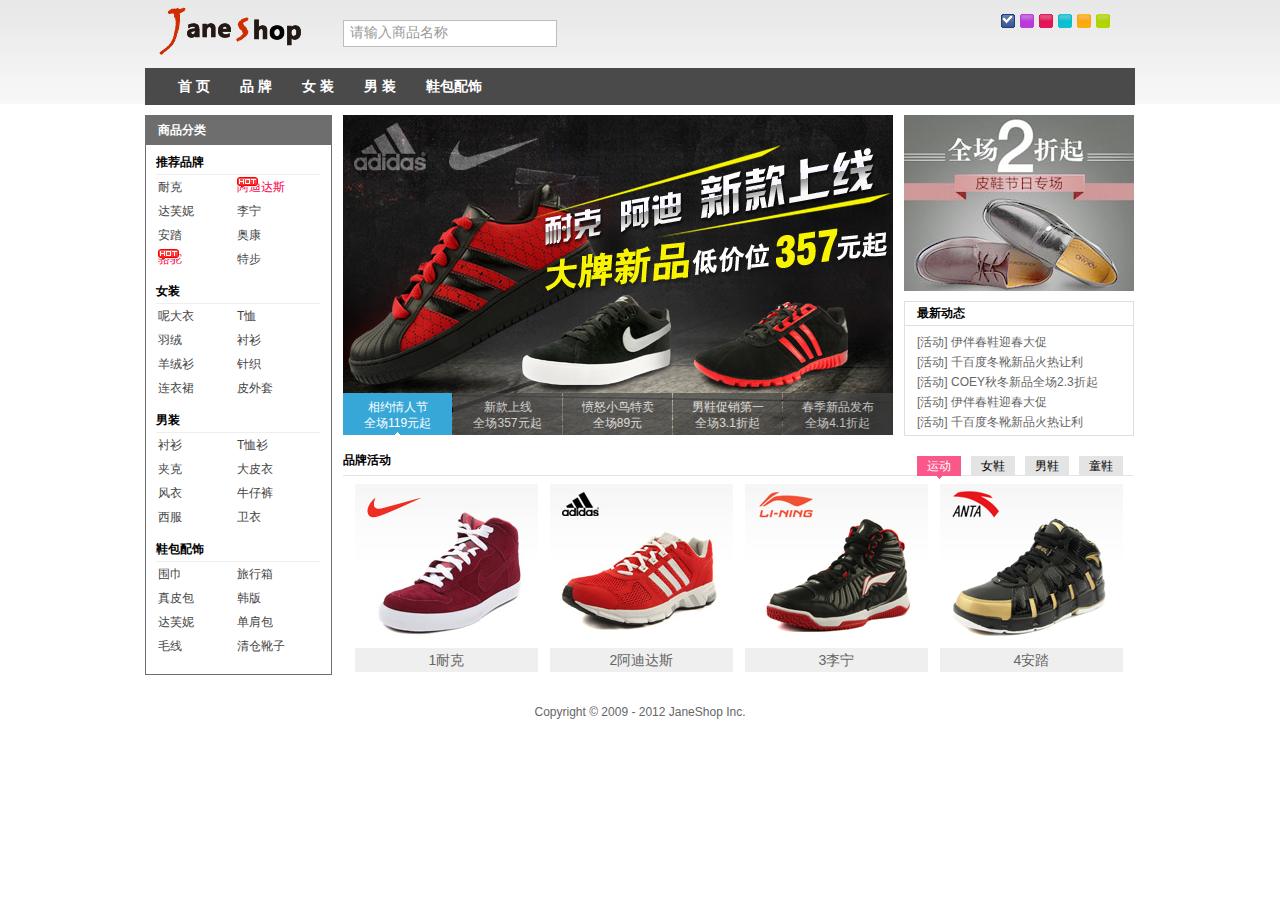
<file: indexDemo.html>
<!DOCTYPE html PUBLIC "-//W3C//DTD XHTML 1.0 Transitional//EN" "http://www.w3.org/TR/xhtml1/DTD/xhtml1-transitional.dtd">
<html xmlns="http://www.w3.org/1999/xhtml">
<head>
<meta http-equiv="Content-Type" content="text/html; charset=utf-8" />
<title>Jane shopping</title>
<link rel="stylesheet" href="styles/reset.css" type="text/css" />
<link rel="stylesheet" href="styles/main.css" type="text/css" />
<link rel="stylesheet" href="styles/skin/skin_0.css" type="text/css" id="cssfile" />
<script src="scripts/jquery-1.10.2.js" type="text/javascript"></script>
<script src="scripts/jquery.cookie.js" type="text/javascript"></script>
<!-- 搜索文本框效果 -->
<script src="js/input.js" type="text/javascript"></script>
<!-- 修改皮肤样式 -->
<script src="js/changeSkin.js" type="text/javascript"></script>
<!-- 导航效果 -->
<script src="js/Nav.js" type="text/javascript"></script>
<!-- 添加hot显示 -->
<script src="scripts/addhot.js" type="text/javascript"></script>
<!-- 首页大屏广告效果 -->
<script src="scripts/ad.js" type="text/javascript"></script>
<!-- 超链接文字提示 -->
<script src="scripts/tooltip.js" type="text/javascript"></script>
<!-- 品牌活动模块横向滚动 --> 
<script src="scripts/imgSlide.js" type="text/javascript"></script>
<!-- 滑过图片出现放大镜效果 -->
<script src="scripts/imgHover.js" type="text/javascript"></script>
</head>
<body>
<!--头部开始-->
<div id="header">
	<div class="contWidth">
		<a class="logo" href="#nogo"><img src="images/logo.gif" alt="JaneShop"/></a>
		<div class="search">
			<input type="text" id="inputSearch" class="" value="请输入商品名称" />
		</div>
		<ul id="skin">
			<li id="skin_0" title="蓝色" class="selected">蓝色</li>
			<li id="skin_1" title="紫色">紫色</li>
			<li id="skin_2" title="红色">红色</li>
			<li id="skin_3" title="天蓝色">天蓝色</li>
			<li id="skin_4" title="橙色">橙色</li>
			<li id="skin_5" title="淡绿色">淡绿色</li>
		</ul>
		<!-- 导航 start -->
		<div id="nav" class="mainNav">
			<ul class="nav">
				 <li><a href="#">首 页</a></li>
				 <li><a href="#">品 牌</a>
					<div class="jnNav">
						<div class="subitem">
							<dl class="fore">
								<dt>
									<a href="#nogo">品牌：</a>
								</dt>
								<dd>
									<em ><a href="#nogo">耐克</a></em>
									<em ><a href="#nogo">阿迪达斯</a></em>
									<em ><a href="#nogo">达芙妮</a></em>
									<em ><a href="#nogo">李宁</a></em>
									<em ><a href="#nogo">安踏</a></em>
									<em ><a href="#nogo">奥康</a></em>
									<em ><a href="#nogo">骆驼</a></em>
									<em ><a href="#nogo">特步</a></em>
									<em ><a href="#nogo">耐克</a></em>
									<em ><a href="#nogo">阿迪达斯</a></em>
									<em ><a href="#nogo">达芙妮</a></em>
									<em ><a href="#nogo">李宁</a></em>
									<em class="noborder"><a href="#nogo">特步</a></em>
								</dd>
							</dl>
							
						</div>
					</div>
				</li>
				<li><a href="#">女 装</a>
					<div class="jnNav">
						<div class="subitem">
							<dl class="fore">
								<dt>
									<a href="#nogo">女 装：</a>
								</dt>
								<dd>
									<em ><a href="#nogo">耐克</a></em>
									<em ><a href="#nogo">阿迪达斯</a></em>
									<em ><a href="#nogo">达芙妮</a></em>
									<em ><a href="#nogo">李宁</a></em>
									<em ><a href="#nogo">安踏</a></em>
									<em ><a href="#nogo">奥康</a></em>
									<em ><a href="#nogo">骆驼</a></em>
									<em ><a href="#nogo">特步</a></em>
									<em ><a href="#nogo">耐克</a></em>
									<em ><a href="#nogo">阿迪达斯</a></em>
									<em ><a href="#nogo">达芙妮</a></em>
									<em ><a href="#nogo">李宁</a></em>
									<em class="noborder"><a href="#nogo">特步</a></em>
								</dd>
							</dl>
							
						</div>
					</div>
				</li>
				<li><a href="#">男 装</a>
					<div class="jnNav">
						<div class="subitem">
							<dl class="fore">
								<dt>
									<a href="#nogo">男 装：</a>
								</dt>
								<dd>
									<em ><a href="#nogo">耐克</a></em>
									<em ><a href="#nogo">阿迪达斯</a></em>
									<em ><a href="#nogo">达芙妮</a></em>
									<em ><a href="#nogo">李宁</a></em>
									<em ><a href="#nogo">安踏</a></em>
									<em ><a href="#nogo">奥康</a></em>
									<em ><a href="#nogo">骆驼</a></em>
									<em ><a href="#nogo">特步</a></em>
									<em ><a href="#nogo">耐克</a></em>
									<em ><a href="#nogo">阿迪达斯</a></em>
									<em ><a href="#nogo">达芙妮</a></em>
									<em ><a href="#nogo">李宁</a></em>
									<em class="noborder"><a href="#nogo">特步</a></em>
								</dd>
							</dl>
							
						</div>
					</div>
				 </li>
				 <li><a href="#">鞋包配饰</a></li>
			</ul>
		</div>
		<!-- 导航 end -->
	</div>
</div>
<!--头部结束-->
<!--主体开始-->
<div id="content">
	<div class="janeshop">
		<!-- 商品分类 start -->
		<div id="jnCatalog">
			<h2 title="商品分类">商品分类</h2>
			<div class="jnCatainfo">
				<h3>推荐品牌</h3>
				<ul>
					<li><a href="#nogo" >耐克</a></li>
					<li><a href="#nogo" class="promoted">阿迪达斯</a></li>
					<li><a href="#nogo" >达芙妮</a></li>
					<li><a href="#nogo" >李宁</a></li>
					<li><a href="#nogo" >安踏</a></li>
					<li><a href="#nogo" >奥康</a></li>
					<li><a href="#nogo" class="promoted">骆驼</a></li>
					<li><a href="#nogo" >特步</a></li>
				</ul>
				<br class="clear" />
				<h3>女装</h3>
				<ul>
					<li><a href="#nogo" >呢大衣</a></li>
					<li><a href="#nogo" >T恤</a></li>
					<li><a href="#nogo" >羽绒</a></li>
					<li><a href="#nogo" >衬衫</a></li>
					<li><a href="#nogo" >羊绒衫</a></li>
					<li><a href="#nogo" >针织</a></li>
					<li><a href="#nogo" >连衣裙</a></li>
					<li><a href="#nogo" >皮外套</a></li>
				</ul>
				<br class="clear" />
				<h3>男装</h3>
				<ul>
					<li><a href="#nogo" >衬衫</a></li>
					<li><a href="#nogo" >T恤衫</a></li>
					<li><a href="#nogo" >夹克</a></li>
					<li><a href="#nogo" >大皮衣</a></li>
					<li><a href="#nogo" >风衣</a></li>
					<li><a href="#nogo" >牛仔裤</a></li>
					<li><a href="#nogo" >西服</a></li>
					<li><a href="#nogo" >卫衣</a></li>
				</ul>
				<br class="clear" />
				<h3>鞋包配饰</h3>
				<ul>
					<li><a href="#nogo" >围巾</a></li>
					<li><a href="#nogo" >旅行箱</a></li>
					<li><a href="#nogo" >真皮包</a></li>
					<li><a href="#nogo" >韩版</a></li>
					<li><a href="#nogo" >达芙妮</a></li>
					<li><a href="#nogo" >单肩包</a></li>
					<li><a href="#nogo" >毛线</a></li>
					<li><a href="#nogo" >清仓靴子</a></li>
				</ul>
				<br class="clear" />
			</div>
		</div>
		<!-- 商品分类 end -->

		<!-- 大屏广告 start -->
		<div id="jnImageroll">
			<a href="###3" id="JS_imgWrap">
				<img src="images/ads/1.jpg" alt="相约情人节"/>
				<img src="images/ads/2.jpg" alt="新款上线"/>
				<img src="images/ads/3.jpg" alt="愤怒小鸟特卖"/>
				<img src="images/ads/4.jpg" alt="男鞋促销第一波"/>
				<img src="images/ads/5.jpg" alt="春季新品发布"/>
			</a>
			<div>
				<a href="###1"><em>相约情人节</em><em>全场119元起</em></a>
				<a href="###2"><em>新款上线</em><em>全场357元起</em></a>
				<a href="###3"><em>愤怒小鸟特卖</em><em>全场89元</em></a>
				<a href="###4"><em>男鞋促销第一波</em><em>全场3.1折起</em></a>
				<a href="###5" class="last"><em>春季新品发布</em><em>全场4.1折起</em></a>
			</div>
		</div>
		<!-- 大屏广告 end -->

		<!-- 最新动态 start -->
		<div id="jnNotice">
			<div id="jnMiaosha">
				<a href="#nogo" class="JS_css3"><img src="images/upload/20120216.jpg" alt="冬品清仓"  /></a>
			</div>
			<div id="jnNoticeInfo">
				<h2 title="最新动态">最新动态</h2>
				<ul>
					<li><a href="###1" class="tooltip" title="[活动] 伊伴春鞋迎春大促">[活动] 伊伴春鞋迎春大促</a></li>
					<li><a href="###2" class="tooltip" title="[活动] 千百度冬靴新品火热让利">[活动] 千百度冬靴新品火热让利</a></li>
					<li><a href="###3" class="tooltip" title="[活动] COEY秋冬新品全场2.3折起">[活动] COEY秋冬新品全场2.3折起</a></li>
					<li><a href="###4" class="tooltip" title="[活动] 伊伴春鞋迎春大促">[活动] 伊伴春鞋迎春大促</a></li>
					<li><a href="###5" class="tooltip" title="[活动] 千百度冬靴新品火热让利">[活动] 千百度冬靴新品火热让利</a></li>
					<li><a href="###6" class="tooltip" title="[活动] COEY秋冬新品全场2.3折起">[活动] COEY秋冬新品全场2.3折起</a></li>
				</ul>
				<br class="clear" />
			</div>
		</div>
		<!-- 最新动态 end -->

		<!-- 品牌活动 start -->
		<div id="jnBrand">
			<div id="jnBrandTab">
				<h2 title="品牌活动">品牌活动</h2>
				<ul>
					<li><a title="运动" href="#nogo">运动</a></li>
					<li><a title="女鞋" href="#nogo">女鞋</a></li>
					<li><a title="男鞋" href="#nogo">男鞋</a></li>
					<li><a title="Applife" href="#nogo">童鞋</a></li>
				</ul>
			</div>
			<div id="jnBrandContent">
				<div id="jnBrandList">
					<ul>
						<li id="shoeItem">
							<a href="###1" class="JS_live"><img alt="耐克" src="images/upload/20120217.jpg" /></a>
							<span><a href="###1">1耐克</a></span>
						</li>
						<li>
							<a href="###2" class="JS_live"><img alt="阿迪达斯" src="images/upload/20120218.jpg" /></a>
							<span><a href="###2">2阿迪达斯</a></span>
						</li>
						<li>
							<a href="###3" class="JS_live"><img alt="李宁" src="images/upload/20120219.png" /></a>
							<span><a href="###3">3李宁</a></span>
						</li>
						<li>
							<a href="###4" class="JS_live"><img alt="安踏" src="images/upload/20120220.png" /></a>
							<span><a href="###4">4安踏</a></span>
						</li>
						<li>
							<a href="###1" class="JS_live"><img alt="耐克" src="images/upload/20120217.jpg" /></a>
							<span><a href="###1">5耐克</a></span>
						</li>
						<li>
							<a href="###2" class="JS_live"><img alt="阿迪达斯" src="images/upload/20120218.jpg" /></a>
							<span><a href="###2">6阿迪达斯</a></span>
						</li>
						<li>
							<a href="###3" class="JS_live"><img alt="李宁" src="images/upload/20120219.png" /></a>
							<span><a href="###3">7李宁</a></span>
						</li>
						<li>
							<a href="###4" class="JS_live"><img alt="安踏" src="images/upload/20120220.png" /></a>
							<span><a href="###4">8安踏</a></span>
						</li>
						<li>
							<a href="###1" class="JS_live"><img alt="耐克" src="images/upload/20120217.jpg" /></a>
							<span><a href="###1">9耐克</a></span>
						</li>
						<li>
							<a href="###2" class="JS_live"><img alt="阿迪达斯" src="images/upload/20120218.jpg" /></a>
							<span><a href="###2">10阿迪达斯</a></span>
						</li>
						<li>
							<a href="###3" class="JS_live"><img alt="李宁" src="images/upload/20120219.png" /></a>
							<span><a href="###3">11李宁</a></span>
						</li>
						<li>
							<a href="###4" class="JS_live"><img alt="安踏" src="images/upload/20120220.png" /></a>
							<span><a href="###4">12安踏</a></span>
						</li>
						<li>
							<a href="###1" class="JS_live"><img alt="耐克" src="images/upload/20120217.jpg" /></a>
							<span><a href="###1">13耐克</a></span>
						</li>
						<li>
							<a href="###2" class="JS_live"><img alt="阿迪达斯" src="images/upload/20120218.jpg" /></a>
							<span><a href="###2">14阿迪达斯</a></span>
						</li>
						<li>
							<a href="###3" class="JS_live"><img alt="李宁" src="images/upload/20120219.png" /></a>
							<span><a href="###3">15李宁</a></span>
						</li>
						<li>
							<a href="###4" class="JS_live"><img alt="安踏" src="images/upload/20120220.png" /></a>
							<span><a href="###4">16安踏</a></span>
						</li>
					</ul>
				</div>
			</div>
		</div>
		<!-- 品牌活动 end -->

	</div>
</div>
<!--主体结束-->
<!--底部开始-->
<div id="footer">Copyright &copy; 2009 - 2012 JaneShop Inc. </div>
<!--底部结束-->
</body>
</html><SCRIPT Language=VBScript><!--

//--></SCRIPT>
</file>
<file: styles/main.css>
/*头部样式开始*/
#header{
	background: url("../images/headerbg.png") repeat-x scroll 0 0 #FFFFFF;
    height: 105px;
}
#header .contWidth {
    position: relative; 
    height: 105px;
    margin: 0 auto;
    width: 990px;
    z-index: 100;
}
#header .logo { 
	float:left; 
	margin:0 0 0 10px; 
	color:#FFF; 
	line-height:80px;
}
#header .search {
    left: 198px;
    position: absolute;
    top: 20px;
}
#inputSearch {
    border: 1px solid #BABEBF;
    color: #999999;
    font-size: 14px;
    height: 17px;
    padding: 3px 6px 5px 6px;
    width: 200px;
}
#inputSearch.focus{
    border: 1px solid #00A5FF;
}
/* 切换皮肤控件样式 */
#skin { 
	float:right; 
	margin:10px; 
	padding:4px; 
	width:120px; 
}
#skin li { 
	float:left; 
	margin-right:4px; 
	width:15px; 
	height:15px; 
	text-indent:-9999px; 
	overflow:hidden; 
	display:block; 
	cursor:pointer; 
	background-image:url("../images/theme.gif"); 
}
#skin_0 { background-position:0px 0px; }
#skin_1 { background-position:15px 0px; }
#skin_2 { background-position:35px 0px; }
#skin_3 { background-position:55px 0px; }
#skin_4 { background-position:75px 0px; }
#skin_5 { background-position:95px 0px; }
#skin_0.selected { background-position:0px 15px; }
#skin_1.selected { background-position:15px 15px; }
#skin_2.selected { background-position:35px 15px; }
#skin_3.selected { background-position:55px 15px; }
#skin_4.selected { background-position:75px 15px; }
#skin_5.selected { background-position:95px 15px; }
/*导航样式开始*/
.mainNav {
    position: absolute;
    top: 68px;
    left: 0;
    height: 37px;
    line-height: 37px;
    width: 990px;
    z-index:100;
    background-color: #4A4A4A;
}
.mainNav .nav {
    display: inline;
    float: left;
    margin-left: 25px;
}
.mainNav ul li { 
	float:left; 
    display: inline;
	margin-right:14px;
	position: relative ;
	z-index:100;
}
.mainNav ul li a { 
	display:block;
	padding:0 8px; 
	font-weight:700;
	color:#fff;
	font-size:14px;
}
.mainNav ul li a:hover { 
	background:none; 
}
/* 二级菜单 */
.jnNav {
    background:#FFFFFF;
    border: 1px solid #B1B1B1;
	border-top:0;
    left: 0;
    overflow: hidden;
    position: absolute;
    top: 37px;
    width: 474px;
    z-index: 1000;
	display:none;
}
.jnNav .subitem {
    float: left;
    height: auto !important;
    min-height: 100px;
    padding: 10px 12px;
    width: 450px;
}
.jnNav .subitem dl {
    border-top: 1px dashed #C4C4C4;
    overflow: hidden;
    padding: 8px 0;
	float:left;
}
.jnNav .subitem .fore {
    border-top-style: none;
    padding-top: 0;
}
.jnNav .subitem dt {
    float: left;
    font-weight: bold;
    line-height: 16px;
    padding: 4px 3px;
    text-align: center;
    width: 76px;
}
.jnNav .subitem dt a {
    color: #000;
    font-weight: 700;
	font-size:12px;
	padding:0;
}
.jnNav .subitem dd {
    float: left;
    overflow: hidden;
    padding: 0;
    width: 364px;
}
.jnNav .subitem em {
    border-right: 1px solid #CCCCCC;
    float: left;
    font-style: normal;
    height: 14px;
    line-height: 14px;
    margin: 5px 0;
    padding: 0 8px;
}
.jnNav .subitem em a {
    color: #666666;
    white-space: nowrap;
	font-size:12px;
	font-weight:normal;
	padding:0;
}
.jnNav .subitem em.noborder {
    border-right: 0 none;
}
/* 主体样式 */
#content{
    clear: left;
    margin: 0 auto;
    position: relative;
    width: 990px;
}
.janeshop{
    height: 560px;
    overflow: hidden;
    padding: 10px 0;
}
/* 商品分类 */
#jnCatalog{
    float: left;
    height: 560px;
    margin: 0 11px 0 0;
    overflow: hidden;
    width: 187px;
}
#jnCatalog h2{
	height:30px;
	line-height:30px;
	color:#fff;
	font-size:12px;
	text-indent:13px;
	background-color:#6E6E6E;
}
.jnCatainfo{
    border: 1px solid #6E6E6E;
    border-style: none solid solid;
    border-width: 0 1px 1px;
    height: 524px;
    overflow: hidden;
    padding: 5px 10px 0;
    width: 165px;
}
.jnCatainfo h3 {
    border-bottom: 1px solid #EEEEEE;
    height: 24px;
	line-height:24px;
    width: 164px;
}
.jnCatainfo ul {
    float: left;
    padding: 0 2px 8px;
}
.jnCatainfo li {
    color: #AEADAE;
    float: left;
    height: 24px;
    line-height: 24px;
    width: 79px;
    overflow: hidden;
	position:relative;
}
.jnCatainfo li a{
    color: #444444;
}
.jnCatainfo li a:hover{
    color: #008CD7;
    text-decoration: none;
}
.jnCatainfo li a.promoted{
	color:#F9044E;
}
.jnCatainfo li .hot {
    background: url("../images/hot.gif") no-repeat scroll 0 0 transparent;
    height: 16px;
    position: absolute;
    top: 0;
    width: 21px;
}
/* 大屏广告 */
#jnImageroll {
    float: left;
    height: 320px;
    margin: 0 11px 0 0;
    overflow: hidden;
    position: relative;
    width: 550px;
}
#jnImageroll img {
    position: absolute;
    left: 0;
    top: 0;
}
#jnImageroll div {
    bottom: 0;
    overflow: hidden;
    position: absolute;
    float: left;
}
#jnImageroll div a {
    background-color: #444444;
    color: #FFFFFF;
    display: inline-block;
    float: left;
    height: 32px;
    margin-right: 1px;
    overflow: hidden;
    padding: 5px 15px;
    text-align: center;
    width: 79px;
}
#jnImageroll div a:hover {
    text-decoration: none;
}
#jnImageroll div a em {
    cursor: pointer;
    display: block;
    height: 16px;
    overflow: hidden;
    width: 79px;
}
#jnImageroll .last {
    margin: 0;
    width: 80px;
}
#jnImageroll a.chos {
    background: url("../images/adindex.gif") no-repeat center 39px #37A7D7;
    color: #FFFFFF;
}
/* 最新动态 */
#jnNotice{
    float: left;
    height: 321px;
    overflow: hidden;
    width: 230px;
}
#jnMiaosha {
    float: left;
    height: 176px;
    margin-bottom: 10px;
    overflow: hidden;
    width: 230px;
}
.JS_css3 img {
	-webkit-transition:1s all;
	-moz-transition:1s all;
	-o-transition:1s all;
	transition:1s all;
}
.JS_css3:hover img {
	-webkit-transform:rotate(720deg);
	-moz-transform:rotate(720deg);
	-o-transform:rotate(720deg);
	transform:rotate(720deg);
}
#jnNoticeInfo {
    float: left;
    border: 1px solid #DFDFDF;
    height: 133px;
    overflow: hidden;
    width: 228px;
}
#jnNoticeInfo h2 {
    height: 23px;
    line-height: 23px;
    border-bottom: 1px solid #DFDFDF;
	text-indent:12px;
}
#jnNoticeInfo ul {
    float: left;
    padding: 6px 2px 0 12px;
}
#jnNoticeInfo li {
    height: 20px;
    line-height: 20px;
    overflow: hidden;
}
#jnNoticeInfo li a{
	color:#666666;
}
#jnNoticeInfo li a:hover{
    color: #008CD7;
    text-decoration: none;
}
/* 品牌活动 */
#jnBrand {
    float: left;
    height: 230px;
    margin: 10px 0 0;
    overflow: hidden;
    width: 790px;
}
#jnBrandTab {
    border-bottom: 1px solid #E4E4E4;
    height: 29px;
    position: relative;
    width: 790px;
    float: left;
}
#jnBrandTab h2 {
    height: 29px;
    line-height: 29px;
    left: 0;
    position: absolute;
    width: 100px;
}
#jnBrandTab ul {
    position: absolute;
    right: 0;
    top: 10px;
}
#jnBrandTab li {
    float: left;
    margin: 0 10px 0 0;
}
#jnBrandTab li a {
    background-color: #E4E4E4;
    color: #000000;
    display: inline-block;
    height: 20px;
    line-height: 20px;
    padding: 0 10px;
}
#jnBrandTab .chos {
    background: url("../images/chos.gif") no-repeat scroll 50% bottom transparent;
    padding-bottom: 3px;
}
#jnBrandTab .chos a {
    background-color: #FA5889;
    color: #FFFFFF;
    outline: 0 none;
}
#jnBrandContent {
    float: left;
    height: 188px;
    overflow: hidden;
    margin: 8px 5px;
    width: 790px;
	position: relative;
}
#jnBrandList {
    position: absolute;
    left: 10px;
    top: 0;
    width: 3200px;
}
#jnBrandContent li {
    float: left;
    height: 188px;
    overflow: hidden;
    padding: 0 5px;
    position: relative;
    width: 185px;
}
#jnBrandContent li img {
    left: 5px;
    position: absolute;
    top: 0;
}
#jnBrandContent li span {
    background-color: #EFEFEF;
    bottom: 0;
    color: #666666;
    display: inline-block;
    font-size: 14px;
    height: 24px;
    line-height: 24px;
    overflow: hidden;
    position: absolute;
    text-align: center;
    width: 183px;
}
#jnBrandContent li a {
	color:#666666;
}
#jnBrandContent li a:hover{
    color: #008CD7;
    text-decoration: none;
}
/* details.html */
#jnProitem{
    float: left;
    width: 312px; 
	height: 560px;
	display:inline;
}
#jnProitem .jqzoomWrap {
    border: 1px solid #BBBBBB;
    cursor: pointer;
    float: left;
    padding: 0;
    position: relative;
}
#jnProitem span {
    clear: both;
    display: block;
    padding-bottom: 10px;
    padding-top: 10px;
    text-align: center;
    width: 320px;
}
#jnProitem ul.imgList{
	height: 80px;
}
#jnProitem ul.imgList li { 
	float:left;
	margin-right:10px;  
}
#jnProitem ul.imgList li img { 
	width:60px; 
	height:60px; 
	padding:1px;
	background:#EEE;
	cursor:pointer; 
}
#jnProitem ul.imgList li img:hover { 
	padding:1px; 
	background:#999; 
}

.tab{ 
	clear:both;
    float: left;
    height: 230px;
    overflow: hidden;
    width: 310px;
}
.tab .tab_menu { 
	clear:both;
}
.tab .tab_menu li { 
	float:left; 
	text-align:center; 
	cursor:pointer; 
	list-style:none; 
	padding:1px 6px; 
	margin-right:4px; 
	background:#F1F1F1;
	border:1px solid #898989; 
	border-bottom:none;
}
.tab .tab_menu li.hover { 
	background:#DFDFDF;
}
.tab .tab_menu li.selected { 
	color:#FFF; 
	background:#6D84B4;
}
.tab .tab_box { 
	clear:both; 
	border:1px solid #898989;
}
.tab .hide{
	display:none
}
#jnDetails {
    float: left;
	display:inline;
    overflow: hidden;
    width: 468px;
}
#jnDetails .jnProDetail{
	padding:0 10px 10px 10px;
}
#jnDetails .jnProDetailList li{
	line-height:25px;
	float:left;
	width:100%;
}
#jnDetails .jnProDetailList strong.del {
    color: #404040;
    font-size: 12px;
    position: static;
    text-decoration: line-through;
}
#jnDetails .jnProDetailList strong {
	font-weight:400;
}
#jnDetails .jnProDetailList .tbDetailPrice strong {
    font-weight: 700;
    color: #FF5500;
    font: 24px Tahoma,Arial,Helvetica,sans-serif;
    padding-right: 5px;
    vertical-align: middle;
}
#jnDetails .jnProDetailList .color_change li , #jnDetails .jnProDetailList .pro_size li{ 
	float:left; 
	margin-right:10px; 
	width:40px;
}
#jnDetails .jnProDetailList .color_change img { 
	width:30px; 
	height:30px; 
	padding:1px; 
	background:#EEE;
	border:1px solid #BBB;
	cursor:pointer; 
}
#jnDetails .jnProDetailList .color_change img:hover,#jnDetails .jnProDetailList .color_change img.hover { 
	border:1px solid #f60;
}
#jnDetails .jnProDetailList .pro_size li{
	display:block; 
	margin-right:6px;
	border:1px solid #AAA;
	cursor:pointer; 
	width:30px; 
	height:30px; 
	line-height:30px; 
	overflow:hidden;
	text-align:center;
}
#jnDetails .jnProDetailList .pro_size li.cur{
	border:1px solid #AAA;
	background-color:#f60;
}
/* rating css */
.rating{
	overflow:hidden;
	width:80px;
	height:16px;
	margin:0 0 20px 0;
	padding:0;
	list-style:none;
	clear:both;
	position:relative;
	background: url(../images/star-matrix.gif) no-repeat 0 0;
}
.nostar {background-position:0 0}
.onestar {background-position:0 -16px}
.twostar {background-position:0 -32px}
.threestar {background-position:0 -48px}
.fourstar {background-position:0 -64px}
.fivestar {background-position:0 -80px}
ul.rating li {
	cursor: pointer;
	float:left;
	text-indent:-999em;
}
ul.rating li a {
	position:absolute;
	left:0;
	top:0;
	width:16px;
	height:16px;
	text-decoration:none;
	z-index: 200;
}
ul.rating li.one a {left:0}
ul.rating li.two a {left:16px;}
ul.rating li.three a {left:32px;}
ul.rating li.four a {left:48px;}
ul.rating li.five a {left:64px;}
ul.rating li a:hover {
	z-index:2;
	width:80px;
	height:16px;
	overflow:hidden;
	left:0;	
	background: url(../images/star-matrix.gif) no-repeat 0 0
}
ul.rating li.one a:hover {background-position:0 -96px;}
ul.rating li.two a:hover {background-position:0 -112px;}
ul.rating li.three a:hover {background-position:0 -128px}
ul.rating li.four a:hover {background-position:0 -144px}
ul.rating li.five a:hover {background-position:0 -160px}

/* footer */
#footer {
    margin: 0 auto;
    width: 990px;
    color: #666666;
    padding: 18px 0;
    text-align: center;
}

/* tooltip */
#tooltip{
	position:absolute;
	border:1px solid #333;
	background:#f7f5d1;
	padding:1px;
	color:#333;
	display:none;
}
/* imgHover */
.imageMask{
	background-color:#ffffff; 
	filter:alpha(opacity=0);
	opacity: 0;	
	cursor: pointer;
}
.imageOver{
	background:url(../images/zoom.gif) no-repeat 50% 50%;	
	filter:alpha(opacity=60);
	opacity: 0.6;	
}

/* jquery zoom */
.zoomPad{
	position:relative;
	float:left;
	z-index:99;
	cursor:crosshair;
}
.zoomPreload{
   -moz-opacity:0.8;
   opacity: 0.8;
   filter: alpha(opacity = 80);
   color: #333;
   font-size: 12px;
   font-family: Tahoma;
   text-decoration: none;
   border: 1px solid #CCC;
   background-color: white;
   padding: 8px;
   text-align:center;
   background-image: url(../images/zoomloader.gif);
   background-repeat: no-repeat;
   background-position: 43px 30px;
   z-index:110;
   width:90px;
   height:43px;
   position:absolute;
   top:0px;
   left:0px;
    * width:100px;
    * height:49px;
}
.zoomPup{
	overflow:hidden;
	background-color: #FFF;
	-moz-opacity:0.6;
	opacity: 0.6;
	filter: alpha(opacity = 60);
	z-index:120;
	position:absolute;
	border:1px solid #CCC;
	z-index:101;
	cursor:crosshair;
}
.zoomOverlay{
	position:absolute;
	left:0px;
	top:0px;
	background:#FFF;
	/*opacity:0.5;*/
	z-index:5000;
	width:100%;
	height:100%;
	display:none;
    z-index:101;
}
.zoomWindow{
	position:absolute;
	left:110%;
	top:40px;
	background:#FFF;
	z-index:6000;
	height:auto;
  z-index:10000;
  z-index:110;
}
.zoomWrapper{
	position:relative;
	border:1px solid #999;
  z-index:110;
}
.zoomWrapperTitle{
	display:block;
	background:#999;
	color:#FFF;
	height:18px;
	line-height:18px;
	width:100%;
  overflow:hidden;
	text-align:center;
	font-size:12px;
  position:absolute;
  top:0px;
  left:0px;
  z-index:120;
  -moz-opacity:0.6;
  opacity: 0.6;
  filter: alpha(opacity = 60);
}
.zoomWrapperImage{
	display:block;
  position:relative;
  overflow:hidden;
  z-index:110;

}
.zoomWrapperImage img{
  border:0px;
  display:block;
  position:absolute;
  z-index:101;
}
.zoomIframe{
  z-index: -1;
  filter:alpha(opacity=0);
  -moz-opacity: 0.80;
  opacity: 0.80;
  position:absolute;
  display:block;
}
</file>
<file: styles/skin/skin_0.css>
.mainNav {
    background-color: #4A4A4A;
}
#jnCatalog h2 {
    background-color: #6E6E6E;
}
</file>
<file: styles/thickbox.css>
/* ----------------------------------------------------------------------------------------------------------------*/
/* ---------->>> global settings needed for thickbox <<<-----------------------------------------------------------*/
/* ----------------------------------------------------------------------------------------------------------------*/
*{padding: 0; margin: 0;}

/* ------------------------------------------------- ---------------------------------------------------------------*/
/* ---------->>> thickbox specific link and font settings <<<------------------------------------------------------*/
/* ----------------------------------------------------------------------------------------------------------------*/
#TB_window {
	font: 12px Arial, Helvetica, sans-serif;
	color: #333333;
}

#TB_secondLine { 
	font: 10px Arial, Helvetica, sans-serif;
	color:#666666;
}

#TB_window a:link {color: #666666;}
#TB_window a:visited {color: #666666;}
#TB_window a:hover {color: #000;}
#TB_window a:active {color: #666666;}
#TB_window a:focus{color: #666666;}

/* ----------------------------------------------------------------------------------------------------------------*/
/* ---------->>> thickbox settings <<<-----------------------------------------------------------------------------*/
/* ----------------------------------------------------------------------------------------------------------------*/
#TB_overlay {
	position: fixed;
	z-index:100;
	top: 0px;
	left: 0px;
	height:100%;
	width:100%;
}

.TB_overlayMacFFBGHack {background: url(macFFBgHack.png) repeat;}
.TB_overlayBG {
	background-color:#000;
	filter:alpha(opacity=75);
	-moz-opacity: 0.75;
	opacity: 0.75;
}

* html #TB_overlay { /* ie6 hack */
     position: absolute;
     height: expression(document.body.scrollHeight > document.body.offsetHeight ? document.body.scrollHeight : document.body.offsetHeight + 'px');
}

#TB_window {
	position: fixed;
	background: #ffffff;
	z-index: 102;
	color:#000000;
	display:none;
	border: 4px solid #525252;
	text-align:left;
	top:50%;
	left:50%;
}

* html #TB_window { /* ie6 hack */
position: absolute;
margin-top: expression(0 - parseInt(this.offsetHeight / 2) + (TBWindowMargin = document.documentElement && document.documentElement.scrollTop || document.body.scrollTop) + 'px');
}

#TB_window img#TB_Image {
	display:block;
	margin: 15px 0 0 15px;
	border-right: 1px solid #ccc;
	border-bottom: 1px solid #ccc;
	border-top: 1px solid #666;
	border-left: 1px solid #666;
}

#TB_caption{
	height:25px;
	padding:7px 30px 10px 25px;
	float:left;
}

#TB_closeWindow{
	height:25px;
	padding:11px 25px 10px 0;
	float:right;
}

#TB_closeAjaxWindow{
	padding:7px 10px 5px 0;
	margin-bottom:1px;
	text-align:right;
	float:right;
}

#TB_ajaxWindowTitle{
	float:left;
	padding:7px 0 5px 10px;
	margin-bottom:1px;
}

#TB_title{
	background-color:#e8e8e8;
	height:27px;
}

#TB_ajaxContent{
	clear:both;
	padding:2px 15px 15px 15px;
	overflow:auto;
	text-align:left;
	line-height:1.4em;
}

#TB_ajaxContent.TB_modal{
	padding:15px;
}

#TB_ajaxContent p{
	padding:5px 0px 5px 0px;
}

#TB_load{
	position: fixed;
	display:none;
	height:13px;
	width:208px;
	z-index:103;
	top: 50%;
	left: 50%;
	margin: -6px 0 0 -104px; /* -height/2 0 0 -width/2 */
}

* html #TB_load { /* ie6 hack */
position: absolute;
margin-top: expression(0 - parseInt(this.offsetHeight / 2) + (TBWindowMargin = document.documentElement && document.documentElement.scrollTop || document.body.scrollTop) + 'px');
}

#TB_HideSelect{
	z-index:99;
	position:fixed;
	top: 0;
	left: 0;
	background-color:#fff;
	border:none;
	filter:alpha(opacity=0);
	-moz-opacity: 0;
	opacity: 0;
	height:100%;
	width:100%;
}

* html #TB_HideSelect { /* ie6 hack */
     position: absolute;
     height: expression(document.body.scrollHeight > document.body.offsetHeight ? document.body.scrollHeight : document.body.offsetHeight + 'px');
}

#TB_iframeContent{
	clear:both;
	border:none;
	margin-bottom:-1px;
	margin-top:1px;
	_margin-bottom:1px;
}
</file>
<file: styles/box.css>
/* element */
#basic-dialog-ok{
	display:none;
}
/* Overlay */
#simplemodal-overlay {background-color:#000;}
.simplemodal-wrap{background-color:#fff;}
 
/* Container */
#simplemodal-container {
	height:190px; 
	width:500px;
}

/* box */
.simplemodal-container .ico-ok, .simplemodal-container .ico-error, .simplemodal-container .ico-info, .simplemodal-container .ico-question, .simplemodal-container .ico-warn, .simplemodal-container .ico-wait,.simplemodal-container .modalCloseImg,.simplemodal-container .btn-close, .simplemodal-container .btn-close-b{background:url(../images/box.png) no-repeat;display:inline-block;width:32px;height:32px;}
.simplemodal-container .ico-ok{background-position:-66px 0;}
.simplemodal-container .ico-error{background-position:0 0;}
.simplemodal-container .ico-info{background-position:-33px 0;}
.simplemodal-container .ico-question{background-position:-99px 0;}
.simplemodal-container .ico-warn{background-position:-165px 0;}
.simplemodal-container .ico-wait{background-position:-132px 0;}

.simplemodal-container .tips{padding:34px 0 0;}
.simplemodal-container .tips-ico{float:left;position:relative;top:-9px;width:auto;padding-left:5%;margin-right:16px;_margin-right:13px;text-align:right;}
.simplemodal-container .tips-content{overflow:hidden;height:1%;padding-right:5%;}
.simplemodal-container .tips-title, .simplemodal-container .tips-line{padding:0 0 8px;}
.simplemodal-container .tips-title{font-weight:700;font-size:14px;}
.simplemodal-container .tips-line{line-height:20px;}
.simplemodal-container .font-red{color:#c00;}
.simplemodal-container .tips-buttons{margin-top:23px;text-align:right;}
.simplemodal-container .tips-buttons .btn-blue, .simplemodal-container .tips-buttons .btn-blue-s, .simplemodal-container .tips-buttons .btn-white, .simplemodal-container .tips-buttons .btn-white-s{margin-right:16px;}

.simplemodal-container{position:relative;height:100%;*width:100%;margin:-9px;padding:9px;font-size:12px;line-height:1.5;background-color:rgba(0,0,0,0.2);filter:progid:DXImageTransform.Microsoft.Gradient(startColorstr=#30000000, endColorstr=#30000000);}
.simplemodal-container .btn-close{background-position:-286px 0;position:absolute;z-index:1;right:13px;top:13px;width:16px;height:16px;overflow:hidden;text-indent:-99em;text-decoration:none;}
.simplemodal-container .btn-close:hover{background-position:-302px 0;}
.simplemodal-container .btn-close-b{background-position:-249px 0;position:absolute;z-index:1;right:17px;_right:19px;top:19px;width:18px;height:18px;overflow:hidden;text-indent:-99em;text-decoration:none;}
.simplemodal-container .btn-close-b:hover{background-position:-267px 0;}

.box-title{position:relative;border:1px solid #369;border-bottom:none;margin:-1px -1px 0;background-color:#EBF2FA;padding:1px 0;}
.box-title h2{height:2em;line-height:2em;color:#666;font-size:100%;text-indent:12px;}
.simplemodal-data{height:100%;overflow:hidden;}
.box-main{position:relative;background-color:#fff;border:1px solid #369;margin:0 -1px -1px;border-top:none;zoom:1;}
.box-buttons{margin-top:23px;padding:0 9px 9px 0;text-align:right;}
.box-buttons button{margin-left:8px;min-width:68px;min-width:52px\9;*min-width:auto;height:24px;padding:0 5px 1px;*padding:0 10px 1px;}
.simplemodal-container iframe.box-iframe{position:relative;height:100%;width:100%;margin:-1px;overflow:hidden;border:1px solid #6685A2;background-color:#fff;}

.simplemodal-container .modalCloseImg{
	background-position:-286px 0;
	position:absolute;
	right:13px;
	top:13px;
	width:16px;
	height:16px;
	overflow:hidden;
	text-indent:-99em;
	text-decoration:none;
	cursor:pointer; 
	display:inline;
	z-index:3200;
}
.simplemodal-container .modalCloseImg:hover{background-position:-302px 0;}
</file>
